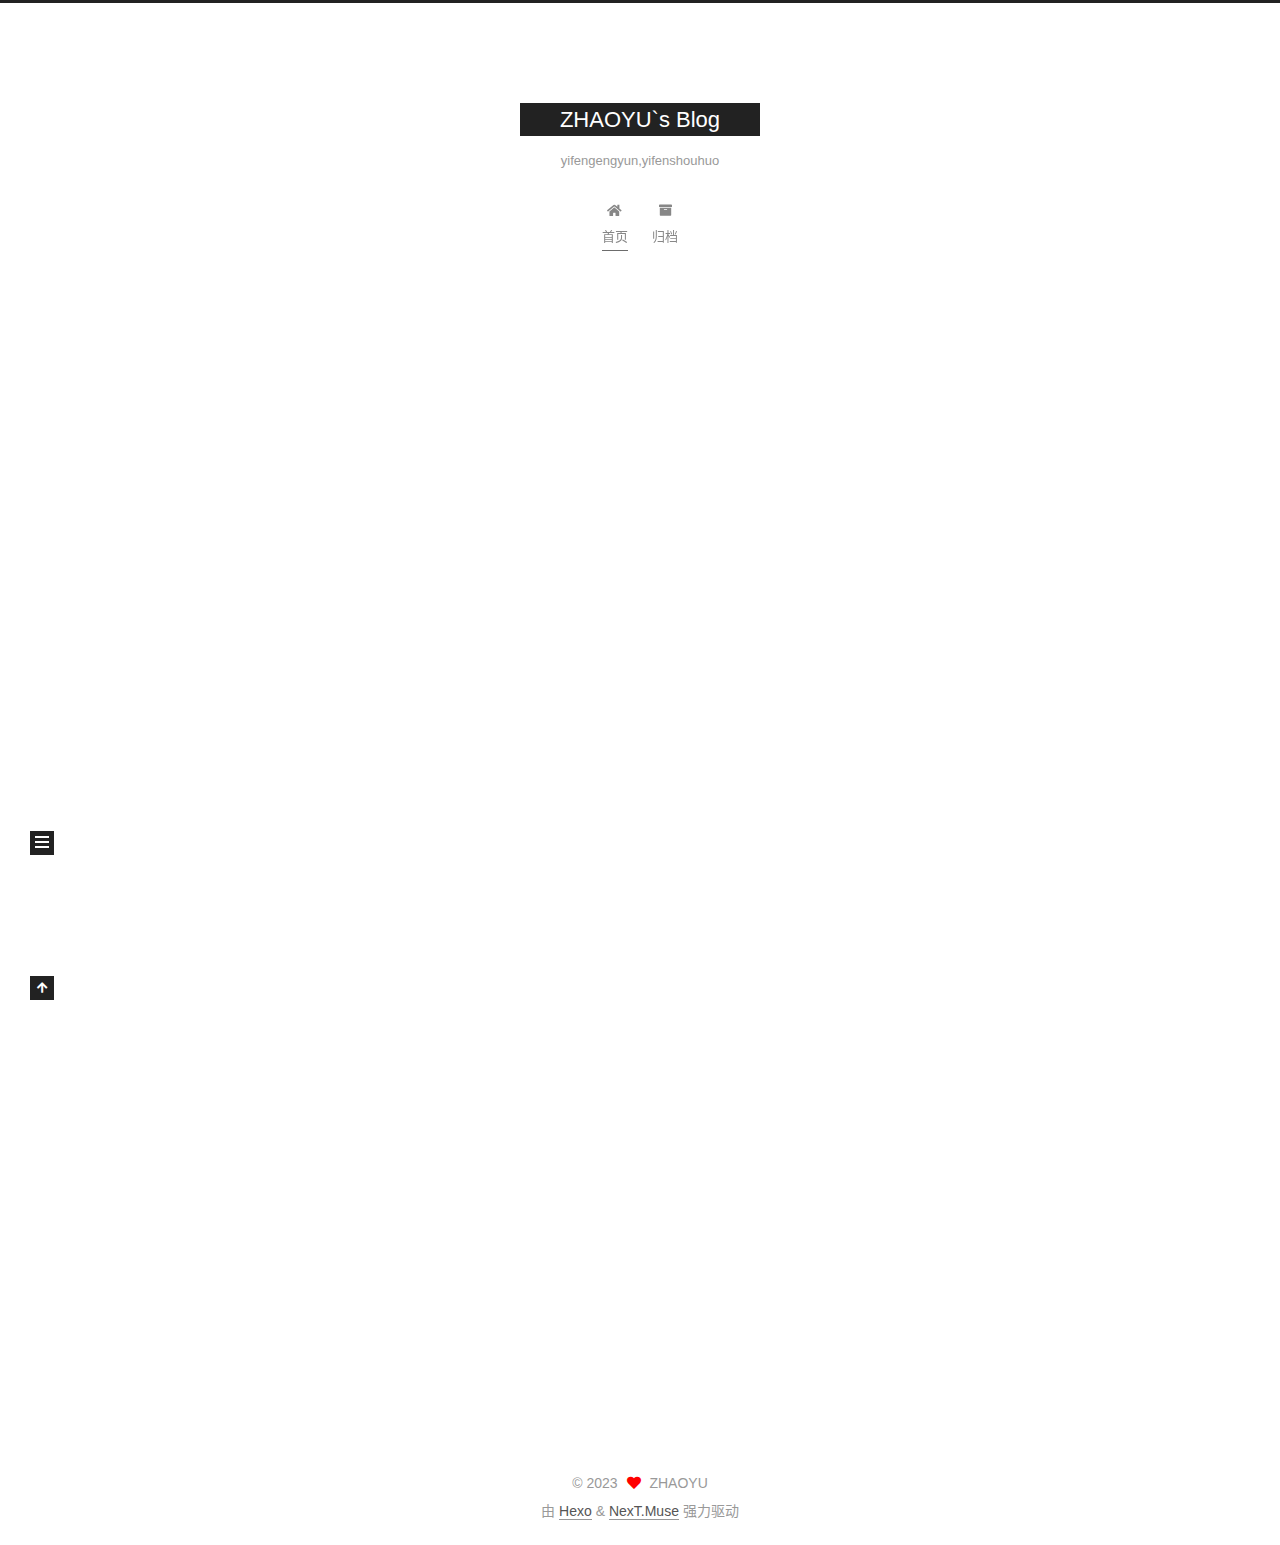
<file: index.html>
<!DOCTYPE html>
<html lang="zh-CN">
<head>
  <meta charset="UTF-8">
<meta name="viewport" content="width=device-width, initial-scale=1, maximum-scale=2">
<meta name="theme-color" content="#222">
<meta name="generator" content="Hexo 6.3.0">
  <link rel="apple-touch-icon" sizes="180x180" href="/images/apple-touch-icon-next.png">
  <link rel="icon" type="image/png" sizes="32x32" href="/images/favicon-32x32-next.png">
  <link rel="icon" type="image/png" sizes="16x16" href="/images/favicon-16x16-next.png">
  <link rel="mask-icon" href="/images/logo.svg" color="#222">

<link rel="stylesheet" href="/css/main.css">


<link rel="stylesheet" href="/lib/font-awesome/css/all.min.css">

<script id="hexo-configurations">
    var NexT = window.NexT || {};
    var CONFIG = {"hostname":"example.com","root":"/","scheme":"Muse","version":"7.8.0","exturl":false,"sidebar":{"position":"left","display":"post","padding":18,"offset":12,"onmobile":false},"copycode":{"enable":false,"show_result":false,"style":null},"back2top":{"enable":true,"sidebar":false,"scrollpercent":false},"bookmark":{"enable":false,"color":"#222","save":"auto"},"fancybox":false,"mediumzoom":false,"lazyload":false,"pangu":false,"comments":{"style":"tabs","active":null,"storage":true,"lazyload":false,"nav":null},"algolia":{"hits":{"per_page":10},"labels":{"input_placeholder":"Search for Posts","hits_empty":"We didn't find any results for the search: ${query}","hits_stats":"${hits} results found in ${time} ms"}},"localsearch":{"enable":false,"trigger":"auto","top_n_per_article":1,"unescape":false,"preload":false},"motion":{"enable":true,"async":false,"transition":{"post_block":"fadeIn","post_header":"slideDownIn","post_body":"slideDownIn","coll_header":"slideLeftIn","sidebar":"slideUpIn"}}};
  </script>

  <meta property="og:type" content="website">
<meta property="og:title" content="ZHAOYU&#96;s Blog">
<meta property="og:url" content="http://example.com/index.html">
<meta property="og:site_name" content="ZHAOYU&#96;s Blog">
<meta property="og:locale" content="zh_CN">
<meta property="article:author" content="ZHAOYU">
<meta name="twitter:card" content="summary">

<link rel="canonical" href="http://example.com/">


<script id="page-configurations">
  // https://hexo.io/docs/variables.html
  CONFIG.page = {
    sidebar: "",
    isHome : true,
    isPost : false,
    lang   : 'zh-CN'
  };
</script>

  <title>ZHAOYU`s Blog</title>
  






  <noscript>
  <style>
  .use-motion .brand,
  .use-motion .menu-item,
  .sidebar-inner,
  .use-motion .post-block,
  .use-motion .pagination,
  .use-motion .comments,
  .use-motion .post-header,
  .use-motion .post-body,
  .use-motion .collection-header { opacity: initial; }

  .use-motion .site-title,
  .use-motion .site-subtitle {
    opacity: initial;
    top: initial;
  }

  .use-motion .logo-line-before i { left: initial; }
  .use-motion .logo-line-after i { right: initial; }
  </style>
</noscript>

</head>

<body itemscope itemtype="http://schema.org/WebPage">
  <div class="container use-motion">
    <div class="headband"></div>

    <header class="header" itemscope itemtype="http://schema.org/WPHeader">
      <div class="header-inner"><div class="site-brand-container">
  <div class="site-nav-toggle">
    <div class="toggle" aria-label="切换导航栏">
      <span class="toggle-line toggle-line-first"></span>
      <span class="toggle-line toggle-line-middle"></span>
      <span class="toggle-line toggle-line-last"></span>
    </div>
  </div>

  <div class="site-meta">

    <a href="/" class="brand" rel="start">
      <span class="logo-line-before"><i></i></span>
      <h1 class="site-title">ZHAOYU`s Blog</h1>
      <span class="logo-line-after"><i></i></span>
    </a>
      <p class="site-subtitle" itemprop="description">yifengengyun,yifenshouhuo</p>
  </div>

  <div class="site-nav-right">
    <div class="toggle popup-trigger">
    </div>
  </div>
</div>




<nav class="site-nav">
  <ul id="menu" class="main-menu menu">
        <li class="menu-item menu-item-home">

    <a href="/" rel="section"><i class="fa fa-home fa-fw"></i>首页</a>

  </li>
        <li class="menu-item menu-item-archives">

    <a href="/archives/" rel="section"><i class="fa fa-archive fa-fw"></i>归档</a>

  </li>
  </ul>
</nav>




</div>
    </header>

    
  <div class="back-to-top">
    <i class="fa fa-arrow-up"></i>
    <span>0%</span>
  </div>


    <main class="main">
      <div class="main-inner">
        <div class="content-wrap">
          

          <div class="content index posts-expand">
            
      
  
  
  <article itemscope itemtype="http://schema.org/Article" class="post-block" lang="zh-CN">
    <link itemprop="mainEntityOfPage" href="http://example.com/2023/08/09/hello-world/">

    <span hidden itemprop="author" itemscope itemtype="http://schema.org/Person">
      <meta itemprop="image" content="/images/avatar.gif">
      <meta itemprop="name" content="ZHAOYU">
      <meta itemprop="description" content="">
    </span>

    <span hidden itemprop="publisher" itemscope itemtype="http://schema.org/Organization">
      <meta itemprop="name" content="ZHAOYU`s Blog">
    </span>
      <header class="post-header">
        <h2 class="post-title" itemprop="name headline">
          
            <a href="/2023/08/09/hello-world/" class="post-title-link" itemprop="url">Hello World</a>
        </h2>

        <div class="post-meta">
            <span class="post-meta-item">
              <span class="post-meta-item-icon">
                <i class="far fa-calendar"></i>
              </span>
              <span class="post-meta-item-text">发表于</span>

              <time title="创建时间：2023-08-09 09:52:54" itemprop="dateCreated datePublished" datetime="2023-08-09T09:52:54+08:00">2023-08-09</time>
            </span>

          

        </div>
      </header>

    
    
    
    <div class="post-body" itemprop="articleBody">

      
          <p>Welcome to <a target="_blank" rel="noopener" href="https://hexo.io/">Hexo</a>! This is your very first post. Check <a target="_blank" rel="noopener" href="https://hexo.io/docs/">documentation</a> for more info. If you get any problems when using Hexo, you can find the answer in <a target="_blank" rel="noopener" href="https://hexo.io/docs/troubleshooting.html">troubleshooting</a> or you can ask me on <a target="_blank" rel="noopener" href="https://github.com/hexojs/hexo/issues">GitHub</a>.</p>
<h2 id="Quick-Start"><a href="#Quick-Start" class="headerlink" title="Quick Start"></a>Quick Start</h2><h3 id="Create-a-new-post"><a href="#Create-a-new-post" class="headerlink" title="Create a new post"></a>Create a new post</h3><figure class="highlight bash"><table><tr><td class="gutter"><pre><span class="line">1</span><br></pre></td><td class="code"><pre><span class="line">$ hexo new <span class="string">&quot;My New Post&quot;</span></span><br></pre></td></tr></table></figure>

<p>More info: <a target="_blank" rel="noopener" href="https://hexo.io/docs/writing.html">Writing</a></p>
<h3 id="Run-server"><a href="#Run-server" class="headerlink" title="Run server"></a>Run server</h3><figure class="highlight bash"><table><tr><td class="gutter"><pre><span class="line">1</span><br></pre></td><td class="code"><pre><span class="line">$ hexo server</span><br></pre></td></tr></table></figure>

<p>More info: <a target="_blank" rel="noopener" href="https://hexo.io/docs/server.html">Server</a></p>
<h3 id="Generate-static-files"><a href="#Generate-static-files" class="headerlink" title="Generate static files"></a>Generate static files</h3><figure class="highlight bash"><table><tr><td class="gutter"><pre><span class="line">1</span><br></pre></td><td class="code"><pre><span class="line">$ hexo generate</span><br></pre></td></tr></table></figure>

<p>More info: <a target="_blank" rel="noopener" href="https://hexo.io/docs/generating.html">Generating</a></p>
<h3 id="Deploy-to-remote-sites"><a href="#Deploy-to-remote-sites" class="headerlink" title="Deploy to remote sites"></a>Deploy to remote sites</h3><figure class="highlight bash"><table><tr><td class="gutter"><pre><span class="line">1</span><br></pre></td><td class="code"><pre><span class="line">$ hexo deploy</span><br></pre></td></tr></table></figure>

<p>More info: <a target="_blank" rel="noopener" href="https://hexo.io/docs/one-command-deployment.html">Deployment</a></p>

      
    </div>

    
    
    
      <footer class="post-footer">
        <div class="post-eof"></div>
      </footer>
  </article>
  
  
  


  



          </div>
          

<script>
  window.addEventListener('tabs:register', () => {
    let { activeClass } = CONFIG.comments;
    if (CONFIG.comments.storage) {
      activeClass = localStorage.getItem('comments_active') || activeClass;
    }
    if (activeClass) {
      let activeTab = document.querySelector(`a[href="#comment-${activeClass}"]`);
      if (activeTab) {
        activeTab.click();
      }
    }
  });
  if (CONFIG.comments.storage) {
    window.addEventListener('tabs:click', event => {
      if (!event.target.matches('.tabs-comment .tab-content .tab-pane')) return;
      let commentClass = event.target.classList[1];
      localStorage.setItem('comments_active', commentClass);
    });
  }
</script>

        </div>
          
  
  <div class="toggle sidebar-toggle">
    <span class="toggle-line toggle-line-first"></span>
    <span class="toggle-line toggle-line-middle"></span>
    <span class="toggle-line toggle-line-last"></span>
  </div>

  <aside class="sidebar">
    <div class="sidebar-inner">

      <ul class="sidebar-nav motion-element">
        <li class="sidebar-nav-toc">
          文章目录
        </li>
        <li class="sidebar-nav-overview">
          站点概览
        </li>
      </ul>

      <!--noindex-->
      <div class="post-toc-wrap sidebar-panel">
      </div>
      <!--/noindex-->

      <div class="site-overview-wrap sidebar-panel">
        <div class="site-author motion-element" itemprop="author" itemscope itemtype="http://schema.org/Person">
  <p class="site-author-name" itemprop="name">ZHAOYU</p>
  <div class="site-description" itemprop="description"></div>
</div>
<div class="site-state-wrap motion-element">
  <nav class="site-state">
      <div class="site-state-item site-state-posts">
          <a href="/archives/">
        
          <span class="site-state-item-count">1</span>
          <span class="site-state-item-name">日志</span>
        </a>
      </div>
  </nav>
</div>



      </div>

    </div>
  </aside>
  <div id="sidebar-dimmer"></div>


      </div>
    </main>

    <footer class="footer">
      <div class="footer-inner">
        

        

<div class="copyright">
  
  &copy; 
  <span itemprop="copyrightYear">2023</span>
  <span class="with-love">
    <i class="fa fa-heart"></i>
  </span>
  <span class="author" itemprop="copyrightHolder">ZHAOYU</span>
</div>
  <div class="powered-by">由 <a href="https://hexo.io/" class="theme-link" rel="noopener" target="_blank">Hexo</a> & <a href="https://muse.theme-next.org/" class="theme-link" rel="noopener" target="_blank">NexT.Muse</a> 强力驱动
  </div>

        








      </div>
    </footer>
  </div>

  
  <script src="/lib/anime.min.js"></script>
  <script src="/lib/velocity/velocity.min.js"></script>
  <script src="/lib/velocity/velocity.ui.min.js"></script>

<script src="/js/utils.js"></script>

<script src="/js/motion.js"></script>


<script src="/js/schemes/muse.js"></script>


<script src="/js/next-boot.js"></script>




  















  

  

</body>
</html>
</file>
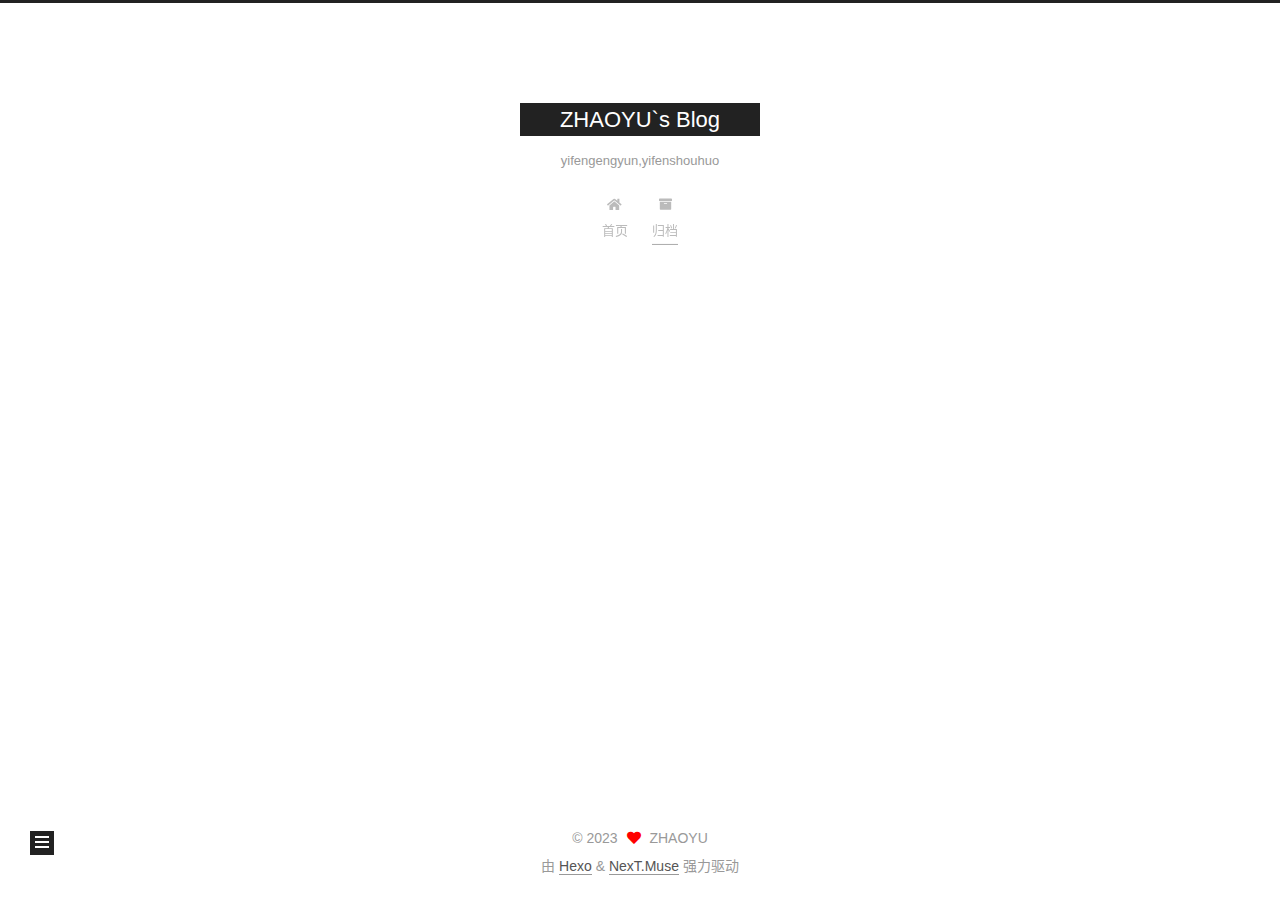
<file: archives/index.html>
<!DOCTYPE html>
<html lang="zh-CN">
<head>
  <meta charset="UTF-8">
<meta name="viewport" content="width=device-width, initial-scale=1, maximum-scale=2">
<meta name="theme-color" content="#222">
<meta name="generator" content="Hexo 6.3.0">
  <link rel="apple-touch-icon" sizes="180x180" href="/images/apple-touch-icon-next.png">
  <link rel="icon" type="image/png" sizes="32x32" href="/images/favicon-32x32-next.png">
  <link rel="icon" type="image/png" sizes="16x16" href="/images/favicon-16x16-next.png">
  <link rel="mask-icon" href="/images/logo.svg" color="#222">

<link rel="stylesheet" href="/css/main.css">


<link rel="stylesheet" href="/lib/font-awesome/css/all.min.css">

<script id="hexo-configurations">
    var NexT = window.NexT || {};
    var CONFIG = {"hostname":"example.com","root":"/","scheme":"Muse","version":"7.8.0","exturl":false,"sidebar":{"position":"left","display":"post","padding":18,"offset":12,"onmobile":false},"copycode":{"enable":false,"show_result":false,"style":null},"back2top":{"enable":true,"sidebar":false,"scrollpercent":false},"bookmark":{"enable":false,"color":"#222","save":"auto"},"fancybox":false,"mediumzoom":false,"lazyload":false,"pangu":false,"comments":{"style":"tabs","active":null,"storage":true,"lazyload":false,"nav":null},"algolia":{"hits":{"per_page":10},"labels":{"input_placeholder":"Search for Posts","hits_empty":"We didn't find any results for the search: ${query}","hits_stats":"${hits} results found in ${time} ms"}},"localsearch":{"enable":false,"trigger":"auto","top_n_per_article":1,"unescape":false,"preload":false},"motion":{"enable":true,"async":false,"transition":{"post_block":"fadeIn","post_header":"slideDownIn","post_body":"slideDownIn","coll_header":"slideLeftIn","sidebar":"slideUpIn"}}};
  </script>

  <meta property="og:type" content="website">
<meta property="og:title" content="ZHAOYU&#96;s Blog">
<meta property="og:url" content="http://example.com/archives/index.html">
<meta property="og:site_name" content="ZHAOYU&#96;s Blog">
<meta property="og:locale" content="zh_CN">
<meta property="article:author" content="ZHAOYU">
<meta name="twitter:card" content="summary">

<link rel="canonical" href="http://example.com/archives/">


<script id="page-configurations">
  // https://hexo.io/docs/variables.html
  CONFIG.page = {
    sidebar: "",
    isHome : false,
    isPost : false,
    lang   : 'zh-CN'
  };
</script>

  <title>归档 | ZHAOYU`s Blog</title>
  






  <noscript>
  <style>
  .use-motion .brand,
  .use-motion .menu-item,
  .sidebar-inner,
  .use-motion .post-block,
  .use-motion .pagination,
  .use-motion .comments,
  .use-motion .post-header,
  .use-motion .post-body,
  .use-motion .collection-header { opacity: initial; }

  .use-motion .site-title,
  .use-motion .site-subtitle {
    opacity: initial;
    top: initial;
  }

  .use-motion .logo-line-before i { left: initial; }
  .use-motion .logo-line-after i { right: initial; }
  </style>
</noscript>

</head>

<body itemscope itemtype="http://schema.org/WebPage">
  <div class="container use-motion">
    <div class="headband"></div>

    <header class="header" itemscope itemtype="http://schema.org/WPHeader">
      <div class="header-inner"><div class="site-brand-container">
  <div class="site-nav-toggle">
    <div class="toggle" aria-label="切换导航栏">
      <span class="toggle-line toggle-line-first"></span>
      <span class="toggle-line toggle-line-middle"></span>
      <span class="toggle-line toggle-line-last"></span>
    </div>
  </div>

  <div class="site-meta">

    <a href="/" class="brand" rel="start">
      <span class="logo-line-before"><i></i></span>
      <h1 class="site-title">ZHAOYU`s Blog</h1>
      <span class="logo-line-after"><i></i></span>
    </a>
      <p class="site-subtitle" itemprop="description">yifengengyun,yifenshouhuo</p>
  </div>

  <div class="site-nav-right">
    <div class="toggle popup-trigger">
    </div>
  </div>
</div>




<nav class="site-nav">
  <ul id="menu" class="main-menu menu">
        <li class="menu-item menu-item-home">

    <a href="/" rel="section"><i class="fa fa-home fa-fw"></i>首页</a>

  </li>
        <li class="menu-item menu-item-archives">

    <a href="/archives/" rel="section"><i class="fa fa-archive fa-fw"></i>归档</a>

  </li>
  </ul>
</nav>




</div>
    </header>

    
  <div class="back-to-top">
    <i class="fa fa-arrow-up"></i>
    <span>0%</span>
  </div>


    <main class="main">
      <div class="main-inner">
        <div class="content-wrap">
          

          <div class="content archive">
            

  
  
  
  <div class="post-block">
    <div class="posts-collapse">
      <div class="collection-title">
        <span class="collection-header">嗯..! 目前共计 1 篇日志。 继续努力。</span>
      </div>

      
    <div class="collection-year">
      <span class="collection-header">2023</span>
    </div>

  <article itemscope itemtype="http://schema.org/Article">
    <header class="post-header">

      <div class="post-meta">
        <time itemprop="dateCreated"
              datetime="2023-08-09T09:52:54+08:00"
              content="2023-08-09">
          08-09
        </time>
      </div>

      <div class="post-title">
          <a class="post-title-link" href="/2023/08/09/hello-world/" itemprop="url">
            <span itemprop="name">Hello World</span>
          </a>
      </div>

    </header>
  </article>


    </div>
  </div>
  
  
  

  



          </div>
          

<script>
  window.addEventListener('tabs:register', () => {
    let { activeClass } = CONFIG.comments;
    if (CONFIG.comments.storage) {
      activeClass = localStorage.getItem('comments_active') || activeClass;
    }
    if (activeClass) {
      let activeTab = document.querySelector(`a[href="#comment-${activeClass}"]`);
      if (activeTab) {
        activeTab.click();
      }
    }
  });
  if (CONFIG.comments.storage) {
    window.addEventListener('tabs:click', event => {
      if (!event.target.matches('.tabs-comment .tab-content .tab-pane')) return;
      let commentClass = event.target.classList[1];
      localStorage.setItem('comments_active', commentClass);
    });
  }
</script>

        </div>
          
  
  <div class="toggle sidebar-toggle">
    <span class="toggle-line toggle-line-first"></span>
    <span class="toggle-line toggle-line-middle"></span>
    <span class="toggle-line toggle-line-last"></span>
  </div>

  <aside class="sidebar">
    <div class="sidebar-inner">

      <ul class="sidebar-nav motion-element">
        <li class="sidebar-nav-toc">
          文章目录
        </li>
        <li class="sidebar-nav-overview">
          站点概览
        </li>
      </ul>

      <!--noindex-->
      <div class="post-toc-wrap sidebar-panel">
      </div>
      <!--/noindex-->

      <div class="site-overview-wrap sidebar-panel">
        <div class="site-author motion-element" itemprop="author" itemscope itemtype="http://schema.org/Person">
  <p class="site-author-name" itemprop="name">ZHAOYU</p>
  <div class="site-description" itemprop="description"></div>
</div>
<div class="site-state-wrap motion-element">
  <nav class="site-state">
      <div class="site-state-item site-state-posts">
          <a href="/archives/">
        
          <span class="site-state-item-count">1</span>
          <span class="site-state-item-name">日志</span>
        </a>
      </div>
  </nav>
</div>



      </div>

    </div>
  </aside>
  <div id="sidebar-dimmer"></div>


      </div>
    </main>

    <footer class="footer">
      <div class="footer-inner">
        

        

<div class="copyright">
  
  &copy; 
  <span itemprop="copyrightYear">2023</span>
  <span class="with-love">
    <i class="fa fa-heart"></i>
  </span>
  <span class="author" itemprop="copyrightHolder">ZHAOYU</span>
</div>
  <div class="powered-by">由 <a href="https://hexo.io/" class="theme-link" rel="noopener" target="_blank">Hexo</a> & <a href="https://muse.theme-next.org/" class="theme-link" rel="noopener" target="_blank">NexT.Muse</a> 强力驱动
  </div>

        








      </div>
    </footer>
  </div>

  
  <script src="/lib/anime.min.js"></script>
  <script src="/lib/velocity/velocity.min.js"></script>
  <script src="/lib/velocity/velocity.ui.min.js"></script>

<script src="/js/utils.js"></script>

<script src="/js/motion.js"></script>


<script src="/js/schemes/muse.js"></script>


<script src="/js/next-boot.js"></script>




  















  

  

</body>
</html>
</file>
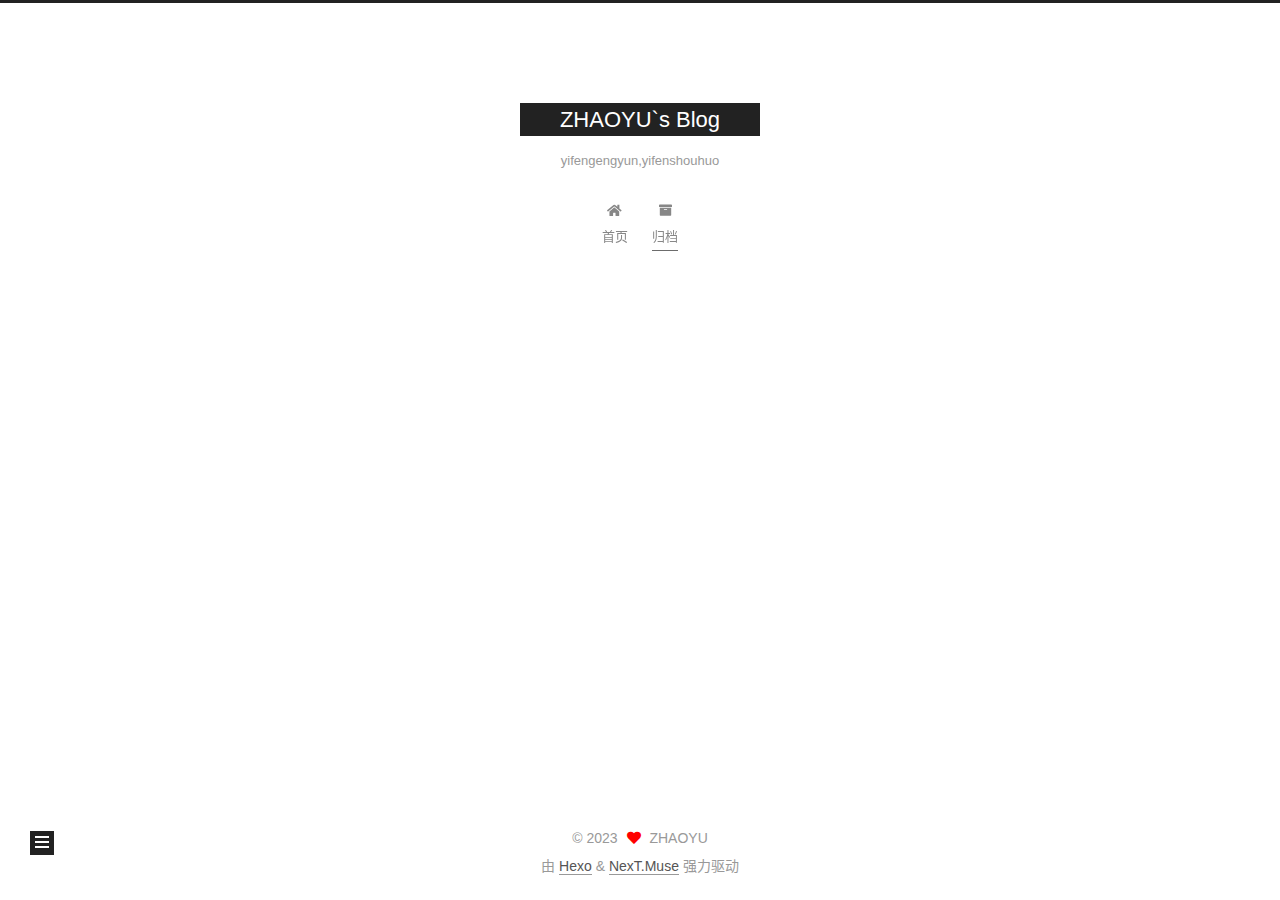
<file: archives/2023/index.html>
<!DOCTYPE html>
<html lang="zh-CN">
<head>
  <meta charset="UTF-8">
<meta name="viewport" content="width=device-width, initial-scale=1, maximum-scale=2">
<meta name="theme-color" content="#222">
<meta name="generator" content="Hexo 6.3.0">
  <link rel="apple-touch-icon" sizes="180x180" href="/images/apple-touch-icon-next.png">
  <link rel="icon" type="image/png" sizes="32x32" href="/images/favicon-32x32-next.png">
  <link rel="icon" type="image/png" sizes="16x16" href="/images/favicon-16x16-next.png">
  <link rel="mask-icon" href="/images/logo.svg" color="#222">

<link rel="stylesheet" href="/css/main.css">


<link rel="stylesheet" href="/lib/font-awesome/css/all.min.css">

<script id="hexo-configurations">
    var NexT = window.NexT || {};
    var CONFIG = {"hostname":"example.com","root":"/","scheme":"Muse","version":"7.8.0","exturl":false,"sidebar":{"position":"left","display":"post","padding":18,"offset":12,"onmobile":false},"copycode":{"enable":false,"show_result":false,"style":null},"back2top":{"enable":true,"sidebar":false,"scrollpercent":false},"bookmark":{"enable":false,"color":"#222","save":"auto"},"fancybox":false,"mediumzoom":false,"lazyload":false,"pangu":false,"comments":{"style":"tabs","active":null,"storage":true,"lazyload":false,"nav":null},"algolia":{"hits":{"per_page":10},"labels":{"input_placeholder":"Search for Posts","hits_empty":"We didn't find any results for the search: ${query}","hits_stats":"${hits} results found in ${time} ms"}},"localsearch":{"enable":false,"trigger":"auto","top_n_per_article":1,"unescape":false,"preload":false},"motion":{"enable":true,"async":false,"transition":{"post_block":"fadeIn","post_header":"slideDownIn","post_body":"slideDownIn","coll_header":"slideLeftIn","sidebar":"slideUpIn"}}};
  </script>

  <meta property="og:type" content="website">
<meta property="og:title" content="ZHAOYU&#96;s Blog">
<meta property="og:url" content="http://example.com/archives/2023/index.html">
<meta property="og:site_name" content="ZHAOYU&#96;s Blog">
<meta property="og:locale" content="zh_CN">
<meta property="article:author" content="ZHAOYU">
<meta name="twitter:card" content="summary">

<link rel="canonical" href="http://example.com/archives/2023/">


<script id="page-configurations">
  // https://hexo.io/docs/variables.html
  CONFIG.page = {
    sidebar: "",
    isHome : false,
    isPost : false,
    lang   : 'zh-CN'
  };
</script>

  <title>归档 | ZHAOYU`s Blog</title>
  






  <noscript>
  <style>
  .use-motion .brand,
  .use-motion .menu-item,
  .sidebar-inner,
  .use-motion .post-block,
  .use-motion .pagination,
  .use-motion .comments,
  .use-motion .post-header,
  .use-motion .post-body,
  .use-motion .collection-header { opacity: initial; }

  .use-motion .site-title,
  .use-motion .site-subtitle {
    opacity: initial;
    top: initial;
  }

  .use-motion .logo-line-before i { left: initial; }
  .use-motion .logo-line-after i { right: initial; }
  </style>
</noscript>

</head>

<body itemscope itemtype="http://schema.org/WebPage">
  <div class="container use-motion">
    <div class="headband"></div>

    <header class="header" itemscope itemtype="http://schema.org/WPHeader">
      <div class="header-inner"><div class="site-brand-container">
  <div class="site-nav-toggle">
    <div class="toggle" aria-label="切换导航栏">
      <span class="toggle-line toggle-line-first"></span>
      <span class="toggle-line toggle-line-middle"></span>
      <span class="toggle-line toggle-line-last"></span>
    </div>
  </div>

  <div class="site-meta">

    <a href="/" class="brand" rel="start">
      <span class="logo-line-before"><i></i></span>
      <h1 class="site-title">ZHAOYU`s Blog</h1>
      <span class="logo-line-after"><i></i></span>
    </a>
      <p class="site-subtitle" itemprop="description">yifengengyun,yifenshouhuo</p>
  </div>

  <div class="site-nav-right">
    <div class="toggle popup-trigger">
    </div>
  </div>
</div>




<nav class="site-nav">
  <ul id="menu" class="main-menu menu">
        <li class="menu-item menu-item-home">

    <a href="/" rel="section"><i class="fa fa-home fa-fw"></i>首页</a>

  </li>
        <li class="menu-item menu-item-archives">

    <a href="/archives/" rel="section"><i class="fa fa-archive fa-fw"></i>归档</a>

  </li>
  </ul>
</nav>




</div>
    </header>

    
  <div class="back-to-top">
    <i class="fa fa-arrow-up"></i>
    <span>0%</span>
  </div>


    <main class="main">
      <div class="main-inner">
        <div class="content-wrap">
          

          <div class="content archive">
            

  
  
  
  <div class="post-block">
    <div class="posts-collapse">
      <div class="collection-title">
        <span class="collection-header">嗯..! 目前共计 1 篇日志。 继续努力。</span>
      </div>

      
    <div class="collection-year">
      <span class="collection-header">2023</span>
    </div>

  <article itemscope itemtype="http://schema.org/Article">
    <header class="post-header">

      <div class="post-meta">
        <time itemprop="dateCreated"
              datetime="2023-08-09T09:52:54+08:00"
              content="2023-08-09">
          08-09
        </time>
      </div>

      <div class="post-title">
          <a class="post-title-link" href="/2023/08/09/hello-world/" itemprop="url">
            <span itemprop="name">Hello World</span>
          </a>
      </div>

    </header>
  </article>


    </div>
  </div>
  
  
  

  



          </div>
          

<script>
  window.addEventListener('tabs:register', () => {
    let { activeClass } = CONFIG.comments;
    if (CONFIG.comments.storage) {
      activeClass = localStorage.getItem('comments_active') || activeClass;
    }
    if (activeClass) {
      let activeTab = document.querySelector(`a[href="#comment-${activeClass}"]`);
      if (activeTab) {
        activeTab.click();
      }
    }
  });
  if (CONFIG.comments.storage) {
    window.addEventListener('tabs:click', event => {
      if (!event.target.matches('.tabs-comment .tab-content .tab-pane')) return;
      let commentClass = event.target.classList[1];
      localStorage.setItem('comments_active', commentClass);
    });
  }
</script>

        </div>
          
  
  <div class="toggle sidebar-toggle">
    <span class="toggle-line toggle-line-first"></span>
    <span class="toggle-line toggle-line-middle"></span>
    <span class="toggle-line toggle-line-last"></span>
  </div>

  <aside class="sidebar">
    <div class="sidebar-inner">

      <ul class="sidebar-nav motion-element">
        <li class="sidebar-nav-toc">
          文章目录
        </li>
        <li class="sidebar-nav-overview">
          站点概览
        </li>
      </ul>

      <!--noindex-->
      <div class="post-toc-wrap sidebar-panel">
      </div>
      <!--/noindex-->

      <div class="site-overview-wrap sidebar-panel">
        <div class="site-author motion-element" itemprop="author" itemscope itemtype="http://schema.org/Person">
  <p class="site-author-name" itemprop="name">ZHAOYU</p>
  <div class="site-description" itemprop="description"></div>
</div>
<div class="site-state-wrap motion-element">
  <nav class="site-state">
      <div class="site-state-item site-state-posts">
          <a href="/archives/">
        
          <span class="site-state-item-count">1</span>
          <span class="site-state-item-name">日志</span>
        </a>
      </div>
  </nav>
</div>



      </div>

    </div>
  </aside>
  <div id="sidebar-dimmer"></div>


      </div>
    </main>

    <footer class="footer">
      <div class="footer-inner">
        

        

<div class="copyright">
  
  &copy; 
  <span itemprop="copyrightYear">2023</span>
  <span class="with-love">
    <i class="fa fa-heart"></i>
  </span>
  <span class="author" itemprop="copyrightHolder">ZHAOYU</span>
</div>
  <div class="powered-by">由 <a href="https://hexo.io/" class="theme-link" rel="noopener" target="_blank">Hexo</a> & <a href="https://muse.theme-next.org/" class="theme-link" rel="noopener" target="_blank">NexT.Muse</a> 强力驱动
  </div>

        








      </div>
    </footer>
  </div>

  
  <script src="/lib/anime.min.js"></script>
  <script src="/lib/velocity/velocity.min.js"></script>
  <script src="/lib/velocity/velocity.ui.min.js"></script>

<script src="/js/utils.js"></script>

<script src="/js/motion.js"></script>


<script src="/js/schemes/muse.js"></script>


<script src="/js/next-boot.js"></script>




  















  

  

</body>
</html>
</file>
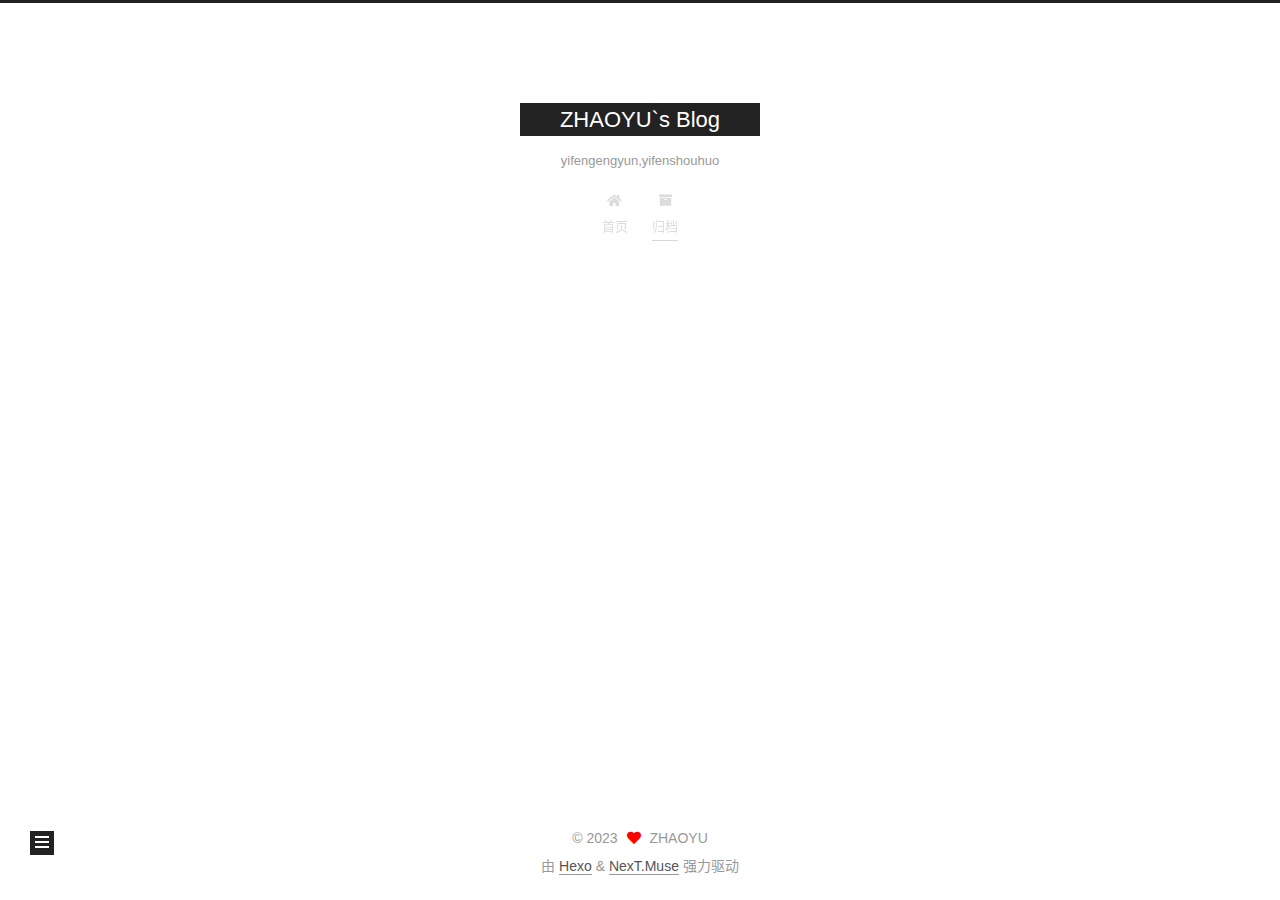
<file: archives/2023/08/index.html>
<!DOCTYPE html>
<html lang="zh-CN">
<head>
  <meta charset="UTF-8">
<meta name="viewport" content="width=device-width, initial-scale=1, maximum-scale=2">
<meta name="theme-color" content="#222">
<meta name="generator" content="Hexo 6.3.0">
  <link rel="apple-touch-icon" sizes="180x180" href="/images/apple-touch-icon-next.png">
  <link rel="icon" type="image/png" sizes="32x32" href="/images/favicon-32x32-next.png">
  <link rel="icon" type="image/png" sizes="16x16" href="/images/favicon-16x16-next.png">
  <link rel="mask-icon" href="/images/logo.svg" color="#222">

<link rel="stylesheet" href="/css/main.css">


<link rel="stylesheet" href="/lib/font-awesome/css/all.min.css">

<script id="hexo-configurations">
    var NexT = window.NexT || {};
    var CONFIG = {"hostname":"example.com","root":"/","scheme":"Muse","version":"7.8.0","exturl":false,"sidebar":{"position":"left","display":"post","padding":18,"offset":12,"onmobile":false},"copycode":{"enable":false,"show_result":false,"style":null},"back2top":{"enable":true,"sidebar":false,"scrollpercent":false},"bookmark":{"enable":false,"color":"#222","save":"auto"},"fancybox":false,"mediumzoom":false,"lazyload":false,"pangu":false,"comments":{"style":"tabs","active":null,"storage":true,"lazyload":false,"nav":null},"algolia":{"hits":{"per_page":10},"labels":{"input_placeholder":"Search for Posts","hits_empty":"We didn't find any results for the search: ${query}","hits_stats":"${hits} results found in ${time} ms"}},"localsearch":{"enable":false,"trigger":"auto","top_n_per_article":1,"unescape":false,"preload":false},"motion":{"enable":true,"async":false,"transition":{"post_block":"fadeIn","post_header":"slideDownIn","post_body":"slideDownIn","coll_header":"slideLeftIn","sidebar":"slideUpIn"}}};
  </script>

  <meta property="og:type" content="website">
<meta property="og:title" content="ZHAOYU&#96;s Blog">
<meta property="og:url" content="http://example.com/archives/2023/08/index.html">
<meta property="og:site_name" content="ZHAOYU&#96;s Blog">
<meta property="og:locale" content="zh_CN">
<meta property="article:author" content="ZHAOYU">
<meta name="twitter:card" content="summary">

<link rel="canonical" href="http://example.com/archives/2023/08/">


<script id="page-configurations">
  // https://hexo.io/docs/variables.html
  CONFIG.page = {
    sidebar: "",
    isHome : false,
    isPost : false,
    lang   : 'zh-CN'
  };
</script>

  <title>归档 | ZHAOYU`s Blog</title>
  






  <noscript>
  <style>
  .use-motion .brand,
  .use-motion .menu-item,
  .sidebar-inner,
  .use-motion .post-block,
  .use-motion .pagination,
  .use-motion .comments,
  .use-motion .post-header,
  .use-motion .post-body,
  .use-motion .collection-header { opacity: initial; }

  .use-motion .site-title,
  .use-motion .site-subtitle {
    opacity: initial;
    top: initial;
  }

  .use-motion .logo-line-before i { left: initial; }
  .use-motion .logo-line-after i { right: initial; }
  </style>
</noscript>

</head>

<body itemscope itemtype="http://schema.org/WebPage">
  <div class="container use-motion">
    <div class="headband"></div>

    <header class="header" itemscope itemtype="http://schema.org/WPHeader">
      <div class="header-inner"><div class="site-brand-container">
  <div class="site-nav-toggle">
    <div class="toggle" aria-label="切换导航栏">
      <span class="toggle-line toggle-line-first"></span>
      <span class="toggle-line toggle-line-middle"></span>
      <span class="toggle-line toggle-line-last"></span>
    </div>
  </div>

  <div class="site-meta">

    <a href="/" class="brand" rel="start">
      <span class="logo-line-before"><i></i></span>
      <h1 class="site-title">ZHAOYU`s Blog</h1>
      <span class="logo-line-after"><i></i></span>
    </a>
      <p class="site-subtitle" itemprop="description">yifengengyun,yifenshouhuo</p>
  </div>

  <div class="site-nav-right">
    <div class="toggle popup-trigger">
    </div>
  </div>
</div>




<nav class="site-nav">
  <ul id="menu" class="main-menu menu">
        <li class="menu-item menu-item-home">

    <a href="/" rel="section"><i class="fa fa-home fa-fw"></i>首页</a>

  </li>
        <li class="menu-item menu-item-archives">

    <a href="/archives/" rel="section"><i class="fa fa-archive fa-fw"></i>归档</a>

  </li>
  </ul>
</nav>




</div>
    </header>

    
  <div class="back-to-top">
    <i class="fa fa-arrow-up"></i>
    <span>0%</span>
  </div>


    <main class="main">
      <div class="main-inner">
        <div class="content-wrap">
          

          <div class="content archive">
            

  
  
  
  <div class="post-block">
    <div class="posts-collapse">
      <div class="collection-title">
        <span class="collection-header">嗯..! 目前共计 1 篇日志。 继续努力。</span>
      </div>

      
    <div class="collection-year">
      <span class="collection-header">2023</span>
    </div>

  <article itemscope itemtype="http://schema.org/Article">
    <header class="post-header">

      <div class="post-meta">
        <time itemprop="dateCreated"
              datetime="2023-08-09T09:52:54+08:00"
              content="2023-08-09">
          08-09
        </time>
      </div>

      <div class="post-title">
          <a class="post-title-link" href="/2023/08/09/hello-world/" itemprop="url">
            <span itemprop="name">Hello World</span>
          </a>
      </div>

    </header>
  </article>


    </div>
  </div>
  
  
  

  



          </div>
          

<script>
  window.addEventListener('tabs:register', () => {
    let { activeClass } = CONFIG.comments;
    if (CONFIG.comments.storage) {
      activeClass = localStorage.getItem('comments_active') || activeClass;
    }
    if (activeClass) {
      let activeTab = document.querySelector(`a[href="#comment-${activeClass}"]`);
      if (activeTab) {
        activeTab.click();
      }
    }
  });
  if (CONFIG.comments.storage) {
    window.addEventListener('tabs:click', event => {
      if (!event.target.matches('.tabs-comment .tab-content .tab-pane')) return;
      let commentClass = event.target.classList[1];
      localStorage.setItem('comments_active', commentClass);
    });
  }
</script>

        </div>
          
  
  <div class="toggle sidebar-toggle">
    <span class="toggle-line toggle-line-first"></span>
    <span class="toggle-line toggle-line-middle"></span>
    <span class="toggle-line toggle-line-last"></span>
  </div>

  <aside class="sidebar">
    <div class="sidebar-inner">

      <ul class="sidebar-nav motion-element">
        <li class="sidebar-nav-toc">
          文章目录
        </li>
        <li class="sidebar-nav-overview">
          站点概览
        </li>
      </ul>

      <!--noindex-->
      <div class="post-toc-wrap sidebar-panel">
      </div>
      <!--/noindex-->

      <div class="site-overview-wrap sidebar-panel">
        <div class="site-author motion-element" itemprop="author" itemscope itemtype="http://schema.org/Person">
  <p class="site-author-name" itemprop="name">ZHAOYU</p>
  <div class="site-description" itemprop="description"></div>
</div>
<div class="site-state-wrap motion-element">
  <nav class="site-state">
      <div class="site-state-item site-state-posts">
          <a href="/archives/">
        
          <span class="site-state-item-count">1</span>
          <span class="site-state-item-name">日志</span>
        </a>
      </div>
  </nav>
</div>



      </div>

    </div>
  </aside>
  <div id="sidebar-dimmer"></div>


      </div>
    </main>

    <footer class="footer">
      <div class="footer-inner">
        

        

<div class="copyright">
  
  &copy; 
  <span itemprop="copyrightYear">2023</span>
  <span class="with-love">
    <i class="fa fa-heart"></i>
  </span>
  <span class="author" itemprop="copyrightHolder">ZHAOYU</span>
</div>
  <div class="powered-by">由 <a href="https://hexo.io/" class="theme-link" rel="noopener" target="_blank">Hexo</a> & <a href="https://muse.theme-next.org/" class="theme-link" rel="noopener" target="_blank">NexT.Muse</a> 强力驱动
  </div>

        








      </div>
    </footer>
  </div>

  
  <script src="/lib/anime.min.js"></script>
  <script src="/lib/velocity/velocity.min.js"></script>
  <script src="/lib/velocity/velocity.ui.min.js"></script>

<script src="/js/utils.js"></script>

<script src="/js/motion.js"></script>


<script src="/js/schemes/muse.js"></script>


<script src="/js/next-boot.js"></script>




  















  

  

</body>
</html>
</file>
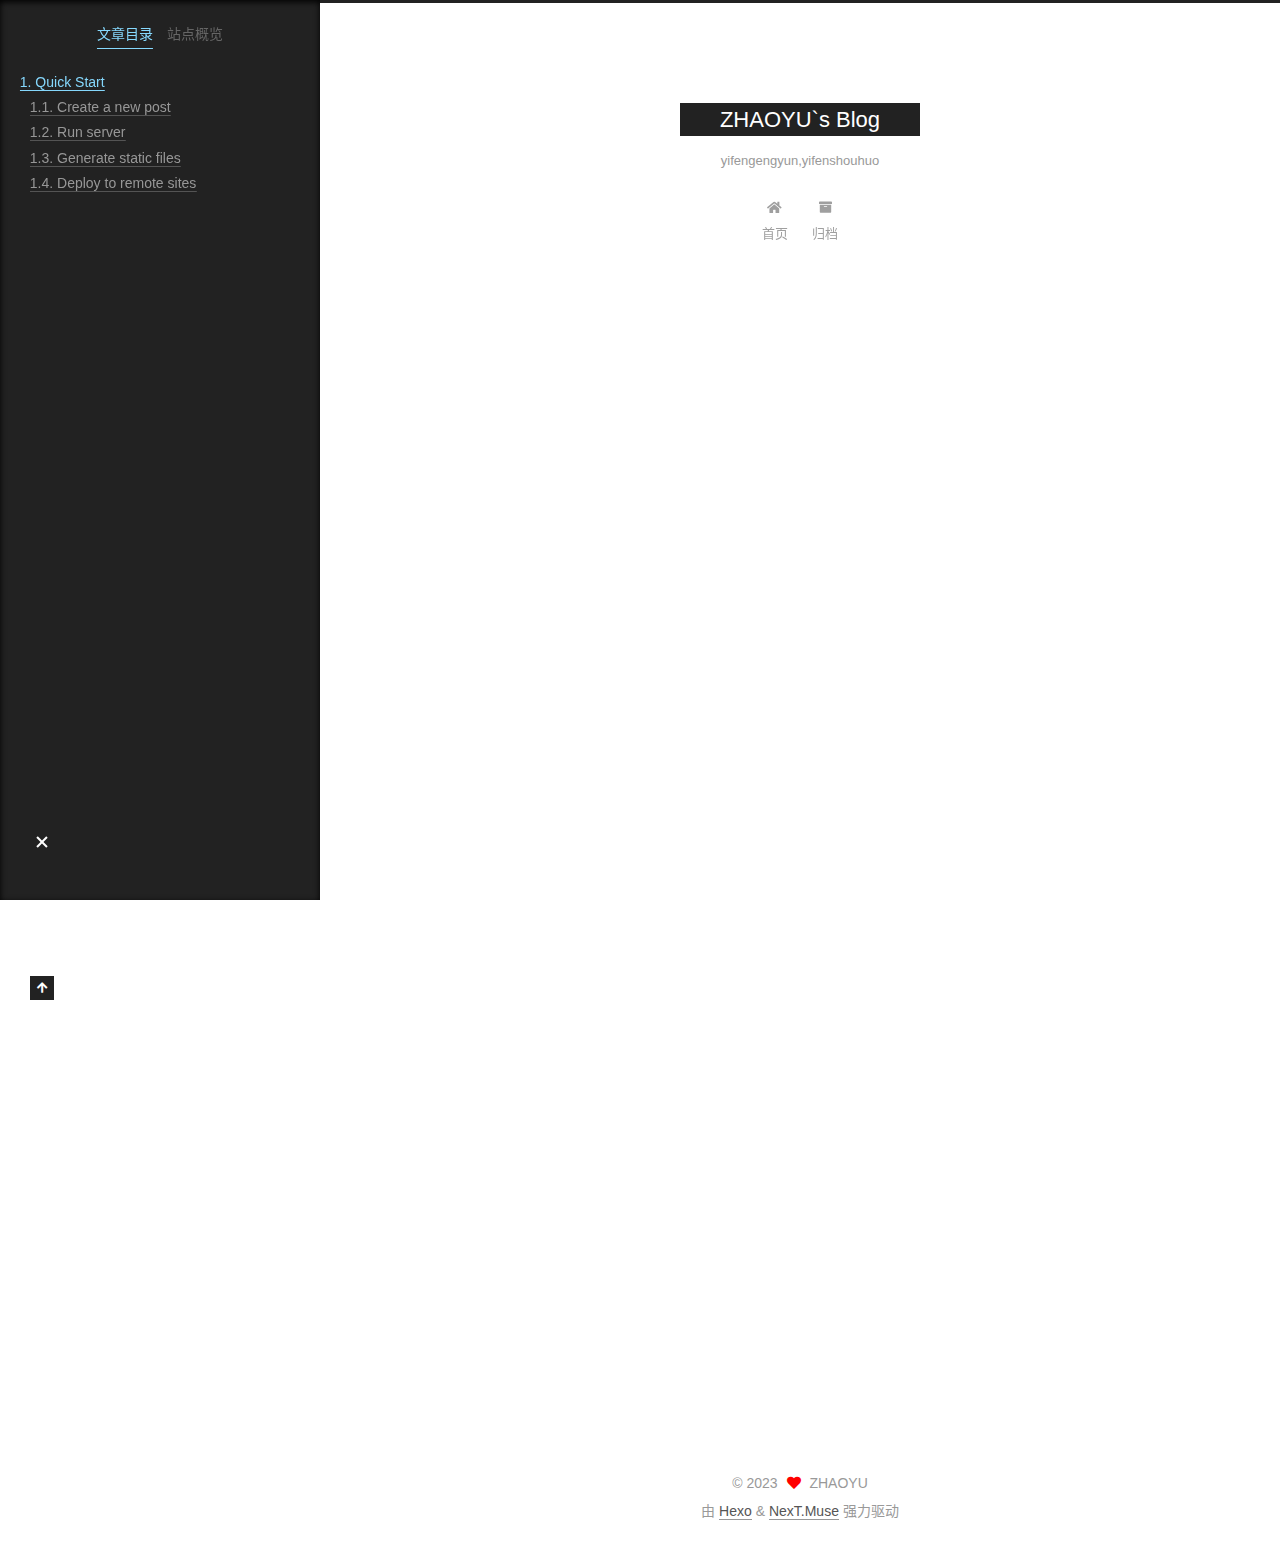
<file: 2023/08/09/hello-world/index.html>
<!DOCTYPE html>
<html lang="zh-CN">
<head>
  <meta charset="UTF-8">
<meta name="viewport" content="width=device-width, initial-scale=1, maximum-scale=2">
<meta name="theme-color" content="#222">
<meta name="generator" content="Hexo 6.3.0">
  <link rel="apple-touch-icon" sizes="180x180" href="/images/apple-touch-icon-next.png">
  <link rel="icon" type="image/png" sizes="32x32" href="/images/favicon-32x32-next.png">
  <link rel="icon" type="image/png" sizes="16x16" href="/images/favicon-16x16-next.png">
  <link rel="mask-icon" href="/images/logo.svg" color="#222">

<link rel="stylesheet" href="/css/main.css">


<link rel="stylesheet" href="/lib/font-awesome/css/all.min.css">

<script id="hexo-configurations">
    var NexT = window.NexT || {};
    var CONFIG = {"hostname":"example.com","root":"/","scheme":"Muse","version":"7.8.0","exturl":false,"sidebar":{"position":"left","display":"post","padding":18,"offset":12,"onmobile":false},"copycode":{"enable":false,"show_result":false,"style":null},"back2top":{"enable":true,"sidebar":false,"scrollpercent":false},"bookmark":{"enable":false,"color":"#222","save":"auto"},"fancybox":false,"mediumzoom":false,"lazyload":false,"pangu":false,"comments":{"style":"tabs","active":null,"storage":true,"lazyload":false,"nav":null},"algolia":{"hits":{"per_page":10},"labels":{"input_placeholder":"Search for Posts","hits_empty":"We didn't find any results for the search: ${query}","hits_stats":"${hits} results found in ${time} ms"}},"localsearch":{"enable":false,"trigger":"auto","top_n_per_article":1,"unescape":false,"preload":false},"motion":{"enable":true,"async":false,"transition":{"post_block":"fadeIn","post_header":"slideDownIn","post_body":"slideDownIn","coll_header":"slideLeftIn","sidebar":"slideUpIn"}}};
  </script>

  <meta name="description" content="Welcome to Hexo! This is your very first post. Check documentation for more info. If you get any problems when using Hexo, you can find the answer in troubleshooting or you can ask me on GitHub. Quick">
<meta property="og:type" content="article">
<meta property="og:title" content="Hello World">
<meta property="og:url" content="http://example.com/2023/08/09/hello-world/index.html">
<meta property="og:site_name" content="ZHAOYU&#96;s Blog">
<meta property="og:description" content="Welcome to Hexo! This is your very first post. Check documentation for more info. If you get any problems when using Hexo, you can find the answer in troubleshooting or you can ask me on GitHub. Quick">
<meta property="og:locale" content="zh_CN">
<meta property="article:published_time" content="2023-08-09T01:52:54.767Z">
<meta property="article:modified_time" content="2023-08-09T01:52:54.767Z">
<meta property="article:author" content="ZHAOYU">
<meta name="twitter:card" content="summary">

<link rel="canonical" href="http://example.com/2023/08/09/hello-world/">


<script id="page-configurations">
  // https://hexo.io/docs/variables.html
  CONFIG.page = {
    sidebar: "",
    isHome : false,
    isPost : true,
    lang   : 'zh-CN'
  };
</script>

  <title>Hello World | ZHAOYU`s Blog</title>
  






  <noscript>
  <style>
  .use-motion .brand,
  .use-motion .menu-item,
  .sidebar-inner,
  .use-motion .post-block,
  .use-motion .pagination,
  .use-motion .comments,
  .use-motion .post-header,
  .use-motion .post-body,
  .use-motion .collection-header { opacity: initial; }

  .use-motion .site-title,
  .use-motion .site-subtitle {
    opacity: initial;
    top: initial;
  }

  .use-motion .logo-line-before i { left: initial; }
  .use-motion .logo-line-after i { right: initial; }
  </style>
</noscript>

</head>

<body itemscope itemtype="http://schema.org/WebPage">
  <div class="container use-motion">
    <div class="headband"></div>

    <header class="header" itemscope itemtype="http://schema.org/WPHeader">
      <div class="header-inner"><div class="site-brand-container">
  <div class="site-nav-toggle">
    <div class="toggle" aria-label="切换导航栏">
      <span class="toggle-line toggle-line-first"></span>
      <span class="toggle-line toggle-line-middle"></span>
      <span class="toggle-line toggle-line-last"></span>
    </div>
  </div>

  <div class="site-meta">

    <a href="/" class="brand" rel="start">
      <span class="logo-line-before"><i></i></span>
      <h1 class="site-title">ZHAOYU`s Blog</h1>
      <span class="logo-line-after"><i></i></span>
    </a>
      <p class="site-subtitle" itemprop="description">yifengengyun,yifenshouhuo</p>
  </div>

  <div class="site-nav-right">
    <div class="toggle popup-trigger">
    </div>
  </div>
</div>




<nav class="site-nav">
  <ul id="menu" class="main-menu menu">
        <li class="menu-item menu-item-home">

    <a href="/" rel="section"><i class="fa fa-home fa-fw"></i>首页</a>

  </li>
        <li class="menu-item menu-item-archives">

    <a href="/archives/" rel="section"><i class="fa fa-archive fa-fw"></i>归档</a>

  </li>
  </ul>
</nav>




</div>
    </header>

    
  <div class="back-to-top">
    <i class="fa fa-arrow-up"></i>
    <span>0%</span>
  </div>


    <main class="main">
      <div class="main-inner">
        <div class="content-wrap">
          

          <div class="content post posts-expand">
            

    
  
  
  <article itemscope itemtype="http://schema.org/Article" class="post-block" lang="zh-CN">
    <link itemprop="mainEntityOfPage" href="http://example.com/2023/08/09/hello-world/">

    <span hidden itemprop="author" itemscope itemtype="http://schema.org/Person">
      <meta itemprop="image" content="/images/avatar.gif">
      <meta itemprop="name" content="ZHAOYU">
      <meta itemprop="description" content="">
    </span>

    <span hidden itemprop="publisher" itemscope itemtype="http://schema.org/Organization">
      <meta itemprop="name" content="ZHAOYU`s Blog">
    </span>
      <header class="post-header">
        <h1 class="post-title" itemprop="name headline">
          Hello World
        </h1>

        <div class="post-meta">
            <span class="post-meta-item">
              <span class="post-meta-item-icon">
                <i class="far fa-calendar"></i>
              </span>
              <span class="post-meta-item-text">发表于</span>

              <time title="创建时间：2023-08-09 09:52:54" itemprop="dateCreated datePublished" datetime="2023-08-09T09:52:54+08:00">2023-08-09</time>
            </span>

          

        </div>
      </header>

    
    
    
    <div class="post-body" itemprop="articleBody">

      
        <p>Welcome to <a target="_blank" rel="noopener" href="https://hexo.io/">Hexo</a>! This is your very first post. Check <a target="_blank" rel="noopener" href="https://hexo.io/docs/">documentation</a> for more info. If you get any problems when using Hexo, you can find the answer in <a target="_blank" rel="noopener" href="https://hexo.io/docs/troubleshooting.html">troubleshooting</a> or you can ask me on <a target="_blank" rel="noopener" href="https://github.com/hexojs/hexo/issues">GitHub</a>.</p>
<h2 id="Quick-Start"><a href="#Quick-Start" class="headerlink" title="Quick Start"></a>Quick Start</h2><h3 id="Create-a-new-post"><a href="#Create-a-new-post" class="headerlink" title="Create a new post"></a>Create a new post</h3><figure class="highlight bash"><table><tr><td class="gutter"><pre><span class="line">1</span><br></pre></td><td class="code"><pre><span class="line">$ hexo new <span class="string">&quot;My New Post&quot;</span></span><br></pre></td></tr></table></figure>

<p>More info: <a target="_blank" rel="noopener" href="https://hexo.io/docs/writing.html">Writing</a></p>
<h3 id="Run-server"><a href="#Run-server" class="headerlink" title="Run server"></a>Run server</h3><figure class="highlight bash"><table><tr><td class="gutter"><pre><span class="line">1</span><br></pre></td><td class="code"><pre><span class="line">$ hexo server</span><br></pre></td></tr></table></figure>

<p>More info: <a target="_blank" rel="noopener" href="https://hexo.io/docs/server.html">Server</a></p>
<h3 id="Generate-static-files"><a href="#Generate-static-files" class="headerlink" title="Generate static files"></a>Generate static files</h3><figure class="highlight bash"><table><tr><td class="gutter"><pre><span class="line">1</span><br></pre></td><td class="code"><pre><span class="line">$ hexo generate</span><br></pre></td></tr></table></figure>

<p>More info: <a target="_blank" rel="noopener" href="https://hexo.io/docs/generating.html">Generating</a></p>
<h3 id="Deploy-to-remote-sites"><a href="#Deploy-to-remote-sites" class="headerlink" title="Deploy to remote sites"></a>Deploy to remote sites</h3><figure class="highlight bash"><table><tr><td class="gutter"><pre><span class="line">1</span><br></pre></td><td class="code"><pre><span class="line">$ hexo deploy</span><br></pre></td></tr></table></figure>

<p>More info: <a target="_blank" rel="noopener" href="https://hexo.io/docs/one-command-deployment.html">Deployment</a></p>

    </div>

    
    
    

      <footer class="post-footer">

        


        
      </footer>
    
  </article>
  
  
  



          </div>
          

<script>
  window.addEventListener('tabs:register', () => {
    let { activeClass } = CONFIG.comments;
    if (CONFIG.comments.storage) {
      activeClass = localStorage.getItem('comments_active') || activeClass;
    }
    if (activeClass) {
      let activeTab = document.querySelector(`a[href="#comment-${activeClass}"]`);
      if (activeTab) {
        activeTab.click();
      }
    }
  });
  if (CONFIG.comments.storage) {
    window.addEventListener('tabs:click', event => {
      if (!event.target.matches('.tabs-comment .tab-content .tab-pane')) return;
      let commentClass = event.target.classList[1];
      localStorage.setItem('comments_active', commentClass);
    });
  }
</script>

        </div>
          
  
  <div class="toggle sidebar-toggle">
    <span class="toggle-line toggle-line-first"></span>
    <span class="toggle-line toggle-line-middle"></span>
    <span class="toggle-line toggle-line-last"></span>
  </div>

  <aside class="sidebar">
    <div class="sidebar-inner">

      <ul class="sidebar-nav motion-element">
        <li class="sidebar-nav-toc">
          文章目录
        </li>
        <li class="sidebar-nav-overview">
          站点概览
        </li>
      </ul>

      <!--noindex-->
      <div class="post-toc-wrap sidebar-panel">
          <div class="post-toc motion-element"><ol class="nav"><li class="nav-item nav-level-2"><a class="nav-link" href="#Quick-Start"><span class="nav-number">1.</span> <span class="nav-text">Quick Start</span></a><ol class="nav-child"><li class="nav-item nav-level-3"><a class="nav-link" href="#Create-a-new-post"><span class="nav-number">1.1.</span> <span class="nav-text">Create a new post</span></a></li><li class="nav-item nav-level-3"><a class="nav-link" href="#Run-server"><span class="nav-number">1.2.</span> <span class="nav-text">Run server</span></a></li><li class="nav-item nav-level-3"><a class="nav-link" href="#Generate-static-files"><span class="nav-number">1.3.</span> <span class="nav-text">Generate static files</span></a></li><li class="nav-item nav-level-3"><a class="nav-link" href="#Deploy-to-remote-sites"><span class="nav-number">1.4.</span> <span class="nav-text">Deploy to remote sites</span></a></li></ol></li></ol></div>
      </div>
      <!--/noindex-->

      <div class="site-overview-wrap sidebar-panel">
        <div class="site-author motion-element" itemprop="author" itemscope itemtype="http://schema.org/Person">
  <p class="site-author-name" itemprop="name">ZHAOYU</p>
  <div class="site-description" itemprop="description"></div>
</div>
<div class="site-state-wrap motion-element">
  <nav class="site-state">
      <div class="site-state-item site-state-posts">
          <a href="/archives/">
        
          <span class="site-state-item-count">1</span>
          <span class="site-state-item-name">日志</span>
        </a>
      </div>
  </nav>
</div>



      </div>

    </div>
  </aside>
  <div id="sidebar-dimmer"></div>


      </div>
    </main>

    <footer class="footer">
      <div class="footer-inner">
        

        

<div class="copyright">
  
  &copy; 
  <span itemprop="copyrightYear">2023</span>
  <span class="with-love">
    <i class="fa fa-heart"></i>
  </span>
  <span class="author" itemprop="copyrightHolder">ZHAOYU</span>
</div>
  <div class="powered-by">由 <a href="https://hexo.io/" class="theme-link" rel="noopener" target="_blank">Hexo</a> & <a href="https://muse.theme-next.org/" class="theme-link" rel="noopener" target="_blank">NexT.Muse</a> 强力驱动
  </div>

        








      </div>
    </footer>
  </div>

  
  <script src="/lib/anime.min.js"></script>
  <script src="/lib/velocity/velocity.min.js"></script>
  <script src="/lib/velocity/velocity.ui.min.js"></script>

<script src="/js/utils.js"></script>

<script src="/js/motion.js"></script>


<script src="/js/schemes/muse.js"></script>


<script src="/js/next-boot.js"></script>




  















  

  

</body>
</html>
</file>
<file: css/main.css>
:root {
  --body-bg-color: #fff;
  --content-bg-color: #fff;
  --card-bg-color: #f5f5f5;
  --text-color: #555;
  --blockquote-color: #666;
  --link-color: #555;
  --link-hover-color: #222;
  --brand-color: #fff;
  --brand-hover-color: #fff;
  --table-row-odd-bg-color: #f9f9f9;
  --table-row-hover-bg-color: #f5f5f5;
  --menu-item-bg-color: #f5f5f5;
  --btn-default-bg: #222;
  --btn-default-color: #fff;
  --btn-default-border-color: #222;
  --btn-default-hover-bg: #fff;
  --btn-default-hover-color: #222;
  --btn-default-hover-border-color: #222;
}
html {
  line-height: 1.15; /* 1 */
  -webkit-text-size-adjust: 100%; /* 2 */
}
body {
  margin: 0;
}
main {
  display: block;
}
h1 {
  font-size: 2em;
  margin: 0.67em 0;
}
hr {
  box-sizing: content-box; /* 1 */
  height: 0; /* 1 */
  overflow: visible; /* 2 */
}
pre {
  font-family: monospace, monospace; /* 1 */
  font-size: 1em; /* 2 */
}
a {
  background: transparent;
}
abbr[title] {
  border-bottom: none; /* 1 */
  text-decoration: underline; /* 2 */
  text-decoration: underline dotted; /* 2 */
}
b,
strong {
  font-weight: bolder;
}
code,
kbd,
samp {
  font-family: monospace, monospace; /* 1 */
  font-size: 1em; /* 2 */
}
small {
  font-size: 80%;
}
sub,
sup {
  font-size: 75%;
  line-height: 0;
  position: relative;
  vertical-align: baseline;
}
sub {
  bottom: -0.25em;
}
sup {
  top: -0.5em;
}
img {
  border-style: none;
}
button,
input,
optgroup,
select,
textarea {
  font-family: inherit; /* 1 */
  font-size: 100%; /* 1 */
  line-height: 1.15; /* 1 */
  margin: 0; /* 2 */
}
button,
input {
/* 1 */
  overflow: visible;
}
button,
select {
/* 1 */
  text-transform: none;
}
button,
[type='button'],
[type='reset'],
[type='submit'] {
  -webkit-appearance: button;
}
button::-moz-focus-inner,
[type='button']::-moz-focus-inner,
[type='reset']::-moz-focus-inner,
[type='submit']::-moz-focus-inner {
  border-style: none;
  padding: 0;
}
button:-moz-focusring,
[type='button']:-moz-focusring,
[type='reset']:-moz-focusring,
[type='submit']:-moz-focusring {
  outline: 1px dotted ButtonText;
}
fieldset {
  padding: 0.35em 0.75em 0.625em;
}
legend {
  box-sizing: border-box; /* 1 */
  color: inherit; /* 2 */
  display: table; /* 1 */
  max-width: 100%; /* 1 */
  padding: 0; /* 3 */
  white-space: normal; /* 1 */
}
progress {
  vertical-align: baseline;
}
textarea {
  overflow: auto;
}
[type='checkbox'],
[type='radio'] {
  box-sizing: border-box; /* 1 */
  padding: 0; /* 2 */
}
[type='number']::-webkit-inner-spin-button,
[type='number']::-webkit-outer-spin-button {
  height: auto;
}
[type='search'] {
  outline-offset: -2px; /* 2 */
  -webkit-appearance: textfield; /* 1 */
}
[type='search']::-webkit-search-decoration {
  -webkit-appearance: none;
}
::-webkit-file-upload-button {
  font: inherit; /* 2 */
  -webkit-appearance: button; /* 1 */
}
details {
  display: block;
}
summary {
  display: list-item;
}
template {
  display: none;
}
[hidden] {
  display: none;
}
::selection {
  background: #262a30;
  color: #eee;
}
html,
body {
  height: 100%;
}
body {
  background: var(--body-bg-color);
  color: var(--text-color);
  font-family: 'Lato', "PingFang SC", "Microsoft YaHei", sans-serif;
  font-size: 1em;
  line-height: 2;
}
@media (max-width: 991px) {
  body {
    padding-left: 0 !important;
    padding-right: 0 !important;
  }
}
h1,
h2,
h3,
h4,
h5,
h6 {
  font-family: 'Lato', "PingFang SC", "Microsoft YaHei", sans-serif;
  font-weight: bold;
  line-height: 1.5;
  margin: 20px 0 15px;
}
h1 {
  font-size: 1.5em;
}
h2 {
  font-size: 1.375em;
}
h3 {
  font-size: 1.25em;
}
h4 {
  font-size: 1.125em;
}
h5 {
  font-size: 1em;
}
h6 {
  font-size: 0.875em;
}
p {
  margin: 0 0 20px 0;
}
a,
span.exturl {
  border-bottom: 1px solid #999;
  color: var(--link-color);
  outline: 0;
  text-decoration: none;
  overflow-wrap: break-word;
  word-wrap: break-word;
  cursor: pointer;
}
a:hover,
span.exturl:hover {
  border-bottom-color: var(--link-hover-color);
  color: var(--link-hover-color);
}
iframe,
img,
video {
  display: block;
  margin-left: auto;
  margin-right: auto;
  max-width: 100%;
}
hr {
  background-image: repeating-linear-gradient(-45deg, #ddd, #ddd 4px, transparent 4px, transparent 8px);
  border: 0;
  height: 3px;
  margin: 40px 0;
}
blockquote {
  border-left: 4px solid #ddd;
  color: var(--blockquote-color);
  margin: 0;
  padding: 0 15px;
}
blockquote cite::before {
  content: '-';
  padding: 0 5px;
}
dt {
  font-weight: bold;
}
dd {
  margin: 0;
  padding: 0;
}
kbd {
  background-color: #f5f5f5;
  background-image: linear-gradient(#eee, #fff, #eee);
  border: 1px solid #ccc;
  border-radius: 0.2em;
  box-shadow: 0.1em 0.1em 0.2em rgba(0,0,0,0.1);
  color: #555;
  font-family: inherit;
  padding: 0.1em 0.3em;
  white-space: nowrap;
}
.table-container {
  overflow: auto;
}
table {
  border-collapse: collapse;
  border-spacing: 0;
  font-size: 0.875em;
  margin: 0 0 20px 0;
  width: 100%;
}
tbody tr:nth-of-type(odd) {
  background: var(--table-row-odd-bg-color);
}
tbody tr:hover {
  background: var(--table-row-hover-bg-color);
}
caption,
th,
td {
  font-weight: normal;
  padding: 8px;
  vertical-align: middle;
}
th,
td {
  border: 1px solid #ddd;
  border-bottom: 3px solid #ddd;
}
th {
  font-weight: 700;
  padding-bottom: 10px;
}
td {
  border-bottom-width: 1px;
}
.btn {
  background: var(--btn-default-bg);
  border: 2px solid var(--btn-default-border-color);
  border-radius: 0;
  color: var(--btn-default-color);
  display: inline-block;
  font-size: 0.875em;
  line-height: 2;
  padding: 0 20px;
  text-decoration: none;
  transition-property: background-color;
  transition-delay: 0s;
  transition-duration: 0.2s;
  transition-timing-function: ease-in-out;
}
.btn:hover {
  background: var(--btn-default-hover-bg);
  border-color: var(--btn-default-hover-border-color);
  color: var(--btn-default-hover-color);
}
.btn + .btn {
  margin: 0 0 8px 8px;
}
.btn .fa-fw {
  text-align: left;
  width: 1.285714285714286em;
}
.toggle {
  line-height: 0;
}
.toggle .toggle-line {
  background: #fff;
  display: inline-block;
  height: 2px;
  left: 0;
  position: relative;
  top: 0;
  transition: all 0.4s;
  vertical-align: top;
  width: 100%;
}
.toggle .toggle-line:not(:first-child) {
  margin-top: 3px;
}
.toggle.toggle-arrow .toggle-line-first {
  left: 50%;
  top: 2px;
  transform: rotate(45deg);
  width: 50%;
}
.toggle.toggle-arrow .toggle-line-middle {
  left: 2px;
  width: 90%;
}
.toggle.toggle-arrow .toggle-line-last {
  left: 50%;
  top: -2px;
  transform: rotate(-45deg);
  width: 50%;
}
.toggle.toggle-close .toggle-line-first {
  transform: rotate(-45deg);
  top: 5px;
}
.toggle.toggle-close .toggle-line-middle {
  opacity: 0;
}
.toggle.toggle-close .toggle-line-last {
  transform: rotate(45deg);
  top: -5px;
}
.highlight,
pre {
  background: #f7f7f7;
  color: #4d4d4c;
  line-height: 1.6;
  margin: 0 auto 20px;
}
pre,
code {
  font-family: consolas, Menlo, monospace, "PingFang SC", "Microsoft YaHei";
}
code {
  background: #eee;
  border-radius: 3px;
  color: #555;
  padding: 2px 4px;
  overflow-wrap: break-word;
  word-wrap: break-word;
}
.highlight *::selection {
  background: #d6d6d6;
}
.highlight pre {
  border: 0;
  margin: 0;
  padding: 10px 0;
}
.highlight table {
  border: 0;
  margin: 0;
  width: auto;
}
.highlight td {
  border: 0;
  padding: 0;
}
.highlight figcaption {
  background: #eff2f3;
  color: #4d4d4c;
  display: flex;
  font-size: 0.875em;
  justify-content: space-between;
  line-height: 1.2;
  padding: 0.5em;
}
.highlight figcaption a {
  color: #4d4d4c;
}
.highlight figcaption a:hover {
  border-bottom-color: #4d4d4c;
}
.highlight .gutter {
  -moz-user-select: none;
  -ms-user-select: none;
  -webkit-user-select: none;
  user-select: none;
}
.highlight .gutter pre {
  background: #eff2f3;
  color: #869194;
  padding-left: 10px;
  padding-right: 10px;
  text-align: right;
}
.highlight .code pre {
  background: #f7f7f7;
  padding-left: 10px;
  width: 100%;
}
.gist table {
  width: auto;
}
.gist table td {
  border: 0;
}
pre {
  overflow: auto;
  padding: 10px;
}
pre code {
  background: none;
  color: #4d4d4c;
  font-size: 0.875em;
  padding: 0;
  text-shadow: none;
}
pre .deletion {
  background: #fdd;
}
pre .addition {
  background: #dfd;
}
pre .meta {
  color: #eab700;
  -moz-user-select: none;
  -ms-user-select: none;
  -webkit-user-select: none;
  user-select: none;
}
pre .comment {
  color: #8e908c;
}
pre .variable,
pre .attribute,
pre .tag,
pre .name,
pre .regexp,
pre .ruby .constant,
pre .xml .tag .title,
pre .xml .pi,
pre .xml .doctype,
pre .html .doctype,
pre .css .id,
pre .css .class,
pre .css .pseudo {
  color: #c82829;
}
pre .number,
pre .preprocessor,
pre .built_in,
pre .builtin-name,
pre .literal,
pre .params,
pre .constant,
pre .command {
  color: #f5871f;
}
pre .ruby .class .title,
pre .css .rules .attribute,
pre .string,
pre .symbol,
pre .value,
pre .inheritance,
pre .header,
pre .ruby .symbol,
pre .xml .cdata,
pre .special,
pre .formula {
  color: #718c00;
}
pre .title,
pre .css .hexcolor {
  color: #3e999f;
}
pre .function,
pre .python .decorator,
pre .python .title,
pre .ruby .function .title,
pre .ruby .title .keyword,
pre .perl .sub,
pre .javascript .title,
pre .coffeescript .title {
  color: #4271ae;
}
pre .keyword,
pre .javascript .function {
  color: #8959a8;
}
.blockquote-center {
  border-left: none;
  margin: 40px 0;
  padding: 0;
  position: relative;
  text-align: center;
}
.blockquote-center .fa {
  display: block;
  opacity: 0.6;
  position: absolute;
  width: 100%;
}
.blockquote-center .fa-quote-left {
  border-top: 1px solid #ccc;
  text-align: left;
  top: -20px;
}
.blockquote-center .fa-quote-right {
  border-bottom: 1px solid #ccc;
  text-align: right;
  bottom: -20px;
}
.blockquote-center p,
.blockquote-center div {
  text-align: center;
}
.post-body .group-picture img {
  margin: 0 auto;
  padding: 0 3px;
}
.group-picture-row {
  margin-bottom: 6px;
  overflow: hidden;
}
.group-picture-column {
  float: left;
  margin-bottom: 10px;
}
.post-body .label {
  color: #555;
  display: inline;
  padding: 0 2px;
}
.post-body .label.default {
  background: #f0f0f0;
}
.post-body .label.primary {
  background: #efe6f7;
}
.post-body .label.info {
  background: #e5f2f8;
}
.post-body .label.success {
  background: #e7f4e9;
}
.post-body .label.warning {
  background: #fcf6e1;
}
.post-body .label.danger {
  background: #fae8eb;
}
.post-body .tabs {
  margin-bottom: 20px;
}
.post-body .tabs,
.tabs-comment {
  display: block;
  padding-top: 10px;
  position: relative;
}
.post-body .tabs ul.nav-tabs,
.tabs-comment ul.nav-tabs {
  display: flex;
  flex-wrap: wrap;
  margin: 0;
  margin-bottom: -1px;
  padding: 0;
}
@media (max-width: 413px) {
  .post-body .tabs ul.nav-tabs,
  .tabs-comment ul.nav-tabs {
    display: block;
    margin-bottom: 5px;
  }
}
.post-body .tabs ul.nav-tabs li.tab,
.tabs-comment ul.nav-tabs li.tab {
  border-bottom: 1px solid #ddd;
  border-left: 1px solid transparent;
  border-right: 1px solid transparent;
  border-top: 3px solid transparent;
  flex-grow: 1;
  list-style-type: none;
  border-radius: 0 0 0 0;
}
@media (max-width: 413px) {
  .post-body .tabs ul.nav-tabs li.tab,
  .tabs-comment ul.nav-tabs li.tab {
    border-bottom: 1px solid transparent;
    border-left: 3px solid transparent;
    border-right: 1px solid transparent;
    border-top: 1px solid transparent;
  }
}
@media (max-width: 413px) {
  .post-body .tabs ul.nav-tabs li.tab,
  .tabs-comment ul.nav-tabs li.tab {
    border-radius: 0;
  }
}
.post-body .tabs ul.nav-tabs li.tab a,
.tabs-comment ul.nav-tabs li.tab a {
  border-bottom: initial;
  display: block;
  line-height: 1.8;
  outline: 0;
  padding: 0.25em 0.75em;
  text-align: center;
  transition-delay: 0s;
  transition-duration: 0.2s;
  transition-timing-function: ease-out;
}
.post-body .tabs ul.nav-tabs li.tab a i,
.tabs-comment ul.nav-tabs li.tab a i {
  width: 1.285714285714286em;
}
.post-body .tabs ul.nav-tabs li.tab.active,
.tabs-comment ul.nav-tabs li.tab.active {
  border-bottom: 1px solid transparent;
  border-left: 1px solid #ddd;
  border-right: 1px solid #ddd;
  border-top: 3px solid #fc6423;
}
@media (max-width: 413px) {
  .post-body .tabs ul.nav-tabs li.tab.active,
  .tabs-comment ul.nav-tabs li.tab.active {
    border-bottom: 1px solid #ddd;
    border-left: 3px solid #fc6423;
    border-right: 1px solid #ddd;
    border-top: 1px solid #ddd;
  }
}
.post-body .tabs ul.nav-tabs li.tab.active a,
.tabs-comment ul.nav-tabs li.tab.active a {
  color: var(--link-color);
  cursor: default;
}
.post-body .tabs .tab-content .tab-pane,
.tabs-comment .tab-content .tab-pane {
  border: 1px solid #ddd;
  border-top: 0;
  padding: 20px 20px 0 20px;
  border-radius: 0;
}
.post-body .tabs .tab-content .tab-pane:not(.active),
.tabs-comment .tab-content .tab-pane:not(.active) {
  display: none;
}
.post-body .tabs .tab-content .tab-pane.active,
.tabs-comment .tab-content .tab-pane.active {
  display: block;
}
.post-body .tabs .tab-content .tab-pane.active:nth-of-type(1),
.tabs-comment .tab-content .tab-pane.active:nth-of-type(1) {
  border-radius: 0 0 0 0;
}
@media (max-width: 413px) {
  .post-body .tabs .tab-content .tab-pane.active:nth-of-type(1),
  .tabs-comment .tab-content .tab-pane.active:nth-of-type(1) {
    border-radius: 0;
  }
}
.post-body .note {
  border-radius: 3px;
  margin-bottom: 20px;
  padding: 1em;
  position: relative;
  border: 1px solid #eee;
  border-left-width: 5px;
}
.post-body .note h2,
.post-body .note h3,
.post-body .note h4,
.post-body .note h5,
.post-body .note h6 {
  margin-top: 0;
  border-bottom: initial;
  margin-bottom: 0;
  padding-top: 0;
}
.post-body .note p:first-child,
.post-body .note ul:first-child,
.post-body .note ol:first-child,
.post-body .note table:first-child,
.post-body .note pre:first-child,
.post-body .note blockquote:first-child,
.post-body .note img:first-child {
  margin-top: 0;
}
.post-body .note p:last-child,
.post-body .note ul:last-child,
.post-body .note ol:last-child,
.post-body .note table:last-child,
.post-body .note pre:last-child,
.post-body .note blockquote:last-child,
.post-body .note img:last-child {
  margin-bottom: 0;
}
.post-body .note.default {
  border-left-color: #777;
}
.post-body .note.default h2,
.post-body .note.default h3,
.post-body .note.default h4,
.post-body .note.default h5,
.post-body .note.default h6 {
  color: #777;
}
.post-body .note.primary {
  border-left-color: #6f42c1;
}
.post-body .note.primary h2,
.post-body .note.primary h3,
.post-body .note.primary h4,
.post-body .note.primary h5,
.post-body .note.primary h6 {
  color: #6f42c1;
}
.post-body .note.info {
  border-left-color: #428bca;
}
.post-body .note.info h2,
.post-body .note.info h3,
.post-body .note.info h4,
.post-body .note.info h5,
.post-body .note.info h6 {
  color: #428bca;
}
.post-body .note.success {
  border-left-color: #5cb85c;
}
.post-body .note.success h2,
.post-body .note.success h3,
.post-body .note.success h4,
.post-body .note.success h5,
.post-body .note.success h6 {
  color: #5cb85c;
}
.post-body .note.warning {
  border-left-color: #f0ad4e;
}
.post-body .note.warning h2,
.post-body .note.warning h3,
.post-body .note.warning h4,
.post-body .note.warning h5,
.post-body .note.warning h6 {
  color: #f0ad4e;
}
.post-body .note.danger {
  border-left-color: #d9534f;
}
.post-body .note.danger h2,
.post-body .note.danger h3,
.post-body .note.danger h4,
.post-body .note.danger h5,
.post-body .note.danger h6 {
  color: #d9534f;
}
.pagination .prev,
.pagination .next,
.pagination .page-number,
.pagination .space {
  display: inline-block;
  margin: 0 10px;
  padding: 0 11px;
  position: relative;
  top: -1px;
}
@media (max-width: 767px) {
  .pagination .prev,
  .pagination .next,
  .pagination .page-number,
  .pagination .space {
    margin: 0 5px;
  }
}
.pagination {
  border-top: 1px solid #eee;
  margin: 120px 0 0;
  text-align: center;
}
.pagination .prev,
.pagination .next,
.pagination .page-number {
  border-bottom: 0;
  border-top: 1px solid #eee;
  transition-property: border-color;
  transition-delay: 0s;
  transition-duration: 0.2s;
  transition-timing-function: ease-in-out;
}
.pagination .prev:hover,
.pagination .next:hover,
.pagination .page-number:hover {
  border-top-color: #222;
}
.pagination .space {
  margin: 0;
  padding: 0;
}
.pagination .prev {
  margin-left: 0;
}
.pagination .next {
  margin-right: 0;
}
.pagination .page-number.current {
  background: #ccc;
  border-top-color: #ccc;
  color: #fff;
}
@media (max-width: 767px) {
  .pagination {
    border-top: none;
  }
  .pagination .prev,
  .pagination .next,
  .pagination .page-number {
    border-bottom: 1px solid #eee;
    border-top: 0;
    margin-bottom: 10px;
    padding: 0 10px;
  }
  .pagination .prev:hover,
  .pagination .next:hover,
  .pagination .page-number:hover {
    border-bottom-color: #222;
  }
}
.comments {
  margin-top: 60px;
  overflow: hidden;
}
.comment-button-group {
  display: flex;
  flex-wrap: wrap-reverse;
  justify-content: center;
  margin: 1em 0;
}
.comment-button-group .comment-button {
  margin: 0.1em 0.2em;
}
.comment-button-group .comment-button.active {
  background: var(--btn-default-hover-bg);
  border-color: var(--btn-default-hover-border-color);
  color: var(--btn-default-hover-color);
}
.comment-position {
  display: none;
}
.comment-position.active {
  display: block;
}
.tabs-comment {
  background: var(--content-bg-color);
  margin-top: 4em;
  padding-top: 0;
}
.tabs-comment .comments {
  border: 0;
  box-shadow: none;
  margin-top: 0;
  padding-top: 0;
}
.container {
  min-height: 100%;
  position: relative;
}
.main-inner {
  margin: 0 auto;
  width: 700px;
}
@media (min-width: 1200px) {
  .main-inner {
    width: 800px;
  }
}
@media (min-width: 1600px) {
  .main-inner {
    width: 900px;
  }
}
@media (max-width: 767px) {
  .content-wrap {
    padding: 0 20px;
  }
}
.header {
  background: transparent;
}
.header-inner {
  margin: 0 auto;
  width: 700px;
}
@media (min-width: 1200px) {
  .header-inner {
    width: 800px;
  }
}
@media (min-width: 1600px) {
  .header-inner {
    width: 900px;
  }
}
.site-brand-container {
  display: flex;
  flex-shrink: 0;
  padding: 0 10px;
}
.headband {
  background: #222;
  height: 3px;
}
.site-meta {
  flex-grow: 1;
  text-align: center;
}
@media (max-width: 767px) {
  .site-meta {
    text-align: center;
  }
}
.brand {
  border-bottom: none;
  color: var(--brand-color);
  display: inline-block;
  line-height: 1.375em;
  padding: 0 40px;
  position: relative;
}
.brand:hover {
  color: var(--brand-hover-color);
}
.site-title {
  font-family: 'Lato', "PingFang SC", "Microsoft YaHei", sans-serif;
  font-size: 1.375em;
  font-weight: normal;
  margin: 0;
}
.site-subtitle {
  color: #999;
  font-size: 0.8125em;
  margin: 10px 0;
}
.use-motion .brand {
  opacity: 0;
}
.use-motion .site-title,
.use-motion .site-subtitle,
.use-motion .custom-logo-image {
  opacity: 0;
  position: relative;
  top: -10px;
}
.site-nav-toggle,
.site-nav-right {
  display: none;
}
@media (max-width: 767px) {
  .site-nav-toggle,
  .site-nav-right {
    display: flex;
    flex-direction: column;
    justify-content: center;
  }
}
.site-nav-toggle .toggle,
.site-nav-right .toggle {
  color: var(--text-color);
  padding: 10px;
  width: 22px;
}
.site-nav-toggle .toggle .toggle-line,
.site-nav-right .toggle .toggle-line {
  background: var(--text-color);
  border-radius: 1px;
}
.site-nav {
  display: block;
}
@media (max-width: 767px) {
  .site-nav {
    clear: both;
    display: none;
  }
}
.site-nav.site-nav-on {
  display: block;
}
.menu {
  margin-top: 20px;
  padding-left: 0;
  text-align: center;
}
.menu-item {
  display: inline-block;
  list-style: none;
  margin: 0 10px;
}
@media (max-width: 767px) {
  .menu-item {
    display: block;
    margin-top: 10px;
  }
  .menu-item.menu-item-search {
    display: none;
  }
}
.menu-item a,
.menu-item span.exturl {
  border-bottom: 0;
  display: block;
  font-size: 0.8125em;
  transition-property: border-color;
  transition-delay: 0s;
  transition-duration: 0.2s;
  transition-timing-function: ease-in-out;
}
@media (hover: none) {
  .menu-item a:hover,
  .menu-item span.exturl:hover {
    border-bottom-color: transparent !important;
  }
}
.menu-item .fa,
.menu-item .fab,
.menu-item .far,
.menu-item .fas {
  margin-right: 8px;
}
.menu-item .badge {
  display: inline-block;
  font-weight: bold;
  line-height: 1;
  margin-left: 0.35em;
  margin-top: 0.35em;
  text-align: center;
  white-space: nowrap;
}
@media (max-width: 767px) {
  .menu-item .badge {
    float: right;
    margin-left: 0;
  }
}
.menu-item-active a,
.menu .menu-item a:hover,
.menu .menu-item span.exturl:hover {
  background: var(--menu-item-bg-color);
}
.use-motion .menu-item {
  opacity: 0;
}
.sidebar {
  background: #222;
  bottom: 0;
  box-shadow: inset 0 2px 6px #000;
  position: fixed;
  top: 0;
}
@media (max-width: 991px) {
  .sidebar {
    display: none;
  }
}
.sidebar-inner {
  color: #999;
  padding: 18px 10px;
  text-align: center;
}
.cc-license {
  margin-top: 10px;
  text-align: center;
}
.cc-license .cc-opacity {
  border-bottom: none;
  opacity: 0.7;
}
.cc-license .cc-opacity:hover {
  opacity: 0.9;
}
.cc-license img {
  display: inline-block;
}
.site-author-image {
  border: 2px solid #333;
  display: block;
  margin: 0 auto;
  max-width: 96px;
  padding: 2px;
}
.site-author-name {
  color: #f5f5f5;
  font-weight: normal;
  margin: 5px 0 0;
  text-align: center;
}
.site-description {
  color: #999;
  font-size: 1em;
  margin-top: 5px;
  text-align: center;
}
.links-of-author {
  margin-top: 15px;
}
.links-of-author a,
.links-of-author span.exturl {
  border-bottom-color: #555;
  display: inline-block;
  font-size: 0.8125em;
  margin-bottom: 10px;
  margin-right: 10px;
  vertical-align: middle;
}
.links-of-author a::before,
.links-of-author span.exturl::before {
  background: #e4ff65;
  border-radius: 50%;
  content: ' ';
  display: inline-block;
  height: 4px;
  margin-right: 3px;
  vertical-align: middle;
  width: 4px;
}
.sidebar-button {
  margin-top: 15px;
}
.sidebar-button a {
  border: 1px solid #fc6423;
  border-radius: 4px;
  color: #fc6423;
  display: inline-block;
  padding: 0 15px;
}
.sidebar-button a .fa,
.sidebar-button a .fab,
.sidebar-button a .far,
.sidebar-button a .fas {
  margin-right: 5px;
}
.sidebar-button a:hover {
  background: #fc6423;
  border: 1px solid #fc6423;
  color: #fff;
}
.sidebar-button a:hover .fa,
.sidebar-button a:hover .fab,
.sidebar-button a:hover .far,
.sidebar-button a:hover .fas {
  color: #fff;
}
.links-of-blogroll {
  font-size: 0.8125em;
  margin-top: 10px;
}
.links-of-blogroll-title {
  font-size: 0.875em;
  font-weight: 600;
  margin-top: 0;
}
.links-of-blogroll-list {
  list-style: none;
  margin: 0;
  padding: 0;
}
#sidebar-dimmer {
  display: none;
}
@media (max-width: 767px) {
  #sidebar-dimmer {
    background: #000;
    display: block;
    height: 100%;
    left: 100%;
    opacity: 0;
    position: fixed;
    top: 0;
    width: 100%;
    z-index: 1100;
  }
  .sidebar-active + #sidebar-dimmer {
    opacity: 0.7;
    transform: translateX(-100%);
    transition: opacity 0.5s;
  }
}
.sidebar-nav {
  margin: 0;
  padding-bottom: 20px;
  padding-left: 0;
}
.sidebar-nav li {
  border-bottom: 1px solid transparent;
  color: #666;
  cursor: pointer;
  display: inline-block;
  font-size: 0.875em;
}
.sidebar-nav li.sidebar-nav-overview {
  margin-left: 10px;
}
.sidebar-nav li:hover {
  color: #f5f5f5;
}
.sidebar-nav .sidebar-nav-active {
  border-bottom-color: #87daff;
  color: #87daff;
}
.sidebar-nav .sidebar-nav-active:hover {
  color: #87daff;
}
.sidebar-panel {
  display: none;
  overflow-x: hidden;
  overflow-y: auto;
}
.sidebar-panel-active {
  display: block;
}
.sidebar-toggle {
  background: #222;
  bottom: 45px;
  cursor: pointer;
  height: 14px;
  left: 30px;
  padding: 5px;
  position: fixed;
  width: 14px;
  z-index: 1300;
}
@media (max-width: 991px) {
  .sidebar-toggle {
    left: 20px;
    opacity: 0.8;
    display: none;
  }
}
.sidebar-toggle:hover .toggle-line {
  background: #87daff;
}
.post-toc {
  font-size: 0.875em;
}
.post-toc ol {
  list-style: none;
  margin: 0;
  padding: 0 2px 5px 10px;
  text-align: left;
}
.post-toc ol > ol {
  padding-left: 0;
}
.post-toc ol a {
  transition-property: all;
  transition-delay: 0s;
  transition-duration: 0.2s;
  transition-timing-function: ease-in-out;
}
.post-toc .nav-item {
  line-height: 1.8;
  overflow: hidden;
  text-overflow: ellipsis;
  white-space: nowrap;
}
.post-toc .nav .nav-child {
  display: none;
}
.post-toc .nav .active > .nav-child {
  display: block;
}
.post-toc .nav .active-current > .nav-child {
  display: block;
}
.post-toc .nav .active-current > .nav-child > .nav-item {
  display: block;
}
.post-toc .nav .active > a {
  border-bottom-color: #87daff;
  color: #87daff;
}
.post-toc .nav .active-current > a {
  color: #87daff;
}
.post-toc .nav .active-current > a:hover {
  color: #87daff;
}
.site-state {
  display: flex;
  justify-content: center;
  line-height: 1.4;
  margin-top: 10px;
  overflow: hidden;
  text-align: center;
  white-space: nowrap;
}
.site-state-item {
  padding: 0 15px;
}
.site-state-item:not(:first-child) {
  border-left: 1px solid #333;
}
.site-state-item a {
  border-bottom: none;
}
.site-state-item-count {
  display: block;
  font-size: 1.25em;
  font-weight: 600;
  text-align: center;
}
.site-state-item-name {
  color: inherit;
  font-size: 0.875em;
}
.footer {
  color: #999;
  font-size: 0.875em;
  padding: 20px 0;
}
.footer.footer-fixed {
  bottom: 0;
  left: 0;
  position: absolute;
  right: 0;
}
.footer-inner {
  box-sizing: border-box;
  margin: 0 auto;
  text-align: center;
  width: 700px;
}
@media (min-width: 1200px) {
  .footer-inner {
    width: 800px;
  }
}
@media (min-width: 1600px) {
  .footer-inner {
    width: 900px;
  }
}
.languages {
  display: inline-block;
  font-size: 1.125em;
  position: relative;
}
.languages .lang-select-label span {
  margin: 0 0.5em;
}
.languages .lang-select {
  height: 100%;
  left: 0;
  opacity: 0;
  position: absolute;
  top: 0;
  width: 100%;
}
.with-love {
  color: #ff0000;
  display: inline-block;
  margin: 0 5px;
}
.powered-by,
.theme-info {
  display: inline-block;
}
@-moz-keyframes iconAnimate {
  0%, 100% {
    transform: scale(1);
  }
  10%, 30% {
    transform: scale(0.9);
  }
  20%, 40%, 60%, 80% {
    transform: scale(1.1);
  }
  50%, 70% {
    transform: scale(1.1);
  }
}
@-webkit-keyframes iconAnimate {
  0%, 100% {
    transform: scale(1);
  }
  10%, 30% {
    transform: scale(0.9);
  }
  20%, 40%, 60%, 80% {
    transform: scale(1.1);
  }
  50%, 70% {
    transform: scale(1.1);
  }
}
@-o-keyframes iconAnimate {
  0%, 100% {
    transform: scale(1);
  }
  10%, 30% {
    transform: scale(0.9);
  }
  20%, 40%, 60%, 80% {
    transform: scale(1.1);
  }
  50%, 70% {
    transform: scale(1.1);
  }
}
@keyframes iconAnimate {
  0%, 100% {
    transform: scale(1);
  }
  10%, 30% {
    transform: scale(0.9);
  }
  20%, 40%, 60%, 80% {
    transform: scale(1.1);
  }
  50%, 70% {
    transform: scale(1.1);
  }
}
.back-to-top {
  font-size: 12px;
  text-align: center;
  transition-delay: 0s;
  transition-duration: 0.2s;
  transition-timing-function: ease-in-out;
}
.back-to-top {
  background: #222;
  bottom: -100px;
  box-sizing: border-box;
  color: #fff;
  cursor: pointer;
  left: 30px;
  opacity: 1;
  padding: 0 6px;
  position: fixed;
  transition-property: bottom;
  z-index: 1300;
  width: 24px;
}
.back-to-top span {
  display: none;
}
.back-to-top:hover {
  color: #87daff;
}
.back-to-top.back-to-top-on {
  bottom: 19px;
}
@media (max-width: 991px) {
  .back-to-top {
    left: 20px;
    opacity: 0.8;
  }
}
.post-body {
  font-family: 'Lato', "PingFang SC", "Microsoft YaHei", sans-serif;
  overflow-wrap: break-word;
  word-wrap: break-word;
}
@media (min-width: 1200px) {
  .post-body {
    font-size: 1.125em;
  }
}
.post-body .exturl .fa {
  font-size: 0.875em;
  margin-left: 4px;
}
.post-body .image-caption,
.post-body .figure .caption {
  color: #999;
  font-size: 0.875em;
  font-weight: bold;
  line-height: 1;
  margin: -20px auto 15px;
  text-align: center;
}
.post-sticky-flag {
  display: inline-block;
  transform: rotate(30deg);
}
.post-button {
  margin-top: 40px;
  text-align: center;
}
.use-motion .post-block,
.use-motion .pagination,
.use-motion .comments {
  opacity: 0;
}
.use-motion .post-header {
  opacity: 0;
}
.use-motion .post-body {
  opacity: 0;
}
.use-motion .collection-header {
  opacity: 0;
}
.posts-collapse {
  margin-left: 35px;
  position: relative;
}
@media (max-width: 767px) {
  .posts-collapse {
    margin-left: 0px;
    margin-right: 0px;
  }
}
.posts-collapse .collection-title {
  font-size: 1.125em;
  position: relative;
}
.posts-collapse .collection-title::before {
  background: #999;
  border: 1px solid #fff;
  border-radius: 50%;
  content: ' ';
  height: 10px;
  left: 0;
  margin-left: -6px;
  margin-top: -4px;
  position: absolute;
  top: 50%;
  width: 10px;
}
.posts-collapse .collection-year {
  font-size: 1.5em;
  font-weight: bold;
  margin: 60px 0;
  position: relative;
}
.posts-collapse .collection-year::before {
  background: #bbb;
  border-radius: 50%;
  content: ' ';
  height: 8px;
  left: 0;
  margin-left: -4px;
  margin-top: -4px;
  position: absolute;
  top: 50%;
  width: 8px;
}
.posts-collapse .collection-header {
  display: block;
  margin: 0 0 0 20px;
}
.posts-collapse .collection-header small {
  color: #bbb;
  margin-left: 5px;
}
.posts-collapse .post-header {
  border-bottom: 1px dashed #ccc;
  margin: 30px 0;
  padding-left: 15px;
  position: relative;
  transition-property: border;
  transition-delay: 0s;
  transition-duration: 0.2s;
  transition-timing-function: ease-in-out;
}
.posts-collapse .post-header::before {
  background: #bbb;
  border: 1px solid #fff;
  border-radius: 50%;
  content: ' ';
  height: 6px;
  left: 0;
  margin-left: -4px;
  position: absolute;
  top: 0.75em;
  transition-property: background;
  width: 6px;
  transition-delay: 0s;
  transition-duration: 0.2s;
  transition-timing-function: ease-in-out;
}
.posts-collapse .post-header:hover {
  border-bottom-color: #666;
}
.posts-collapse .post-header:hover::before {
  background: #222;
}
.posts-collapse .post-meta {
  display: inline;
  font-size: 0.75em;
  margin-right: 10px;
}
.posts-collapse .post-title {
  display: inline;
}
.posts-collapse .post-title a,
.posts-collapse .post-title span.exturl {
  border-bottom: none;
  color: var(--link-color);
}
.posts-collapse .post-title .fa-external-link-alt {
  font-size: 0.875em;
  margin-left: 5px;
}
.posts-collapse::before {
  background: #f5f5f5;
  content: ' ';
  height: 100%;
  left: 0;
  margin-left: -2px;
  position: absolute;
  top: 1.25em;
  width: 4px;
}
.post-eof {
  background: #ccc;
  height: 1px;
  margin: 80px auto 60px;
  text-align: center;
  width: 8%;
}
.post-block:last-of-type .post-eof {
  display: none;
}
.content {
  padding-top: 40px;
}
@media (min-width: 992px) {
  .post-body {
    text-align: justify;
  }
}
@media (max-width: 991px) {
  .post-body {
    text-align: justify;
  }
}
.post-body h1,
.post-body h2,
.post-body h3,
.post-body h4,
.post-body h5,
.post-body h6 {
  padding-top: 10px;
}
.post-body h1 .header-anchor,
.post-body h2 .header-anchor,
.post-body h3 .header-anchor,
.post-body h4 .header-anchor,
.post-body h5 .header-anchor,
.post-body h6 .header-anchor {
  border-bottom-style: none;
  color: #ccc;
  float: right;
  margin-left: 10px;
  visibility: hidden;
}
.post-body h1 .header-anchor:hover,
.post-body h2 .header-anchor:hover,
.post-body h3 .header-anchor:hover,
.post-body h4 .header-anchor:hover,
.post-body h5 .header-anchor:hover,
.post-body h6 .header-anchor:hover {
  color: inherit;
}
.post-body h1:hover .header-anchor,
.post-body h2:hover .header-anchor,
.post-body h3:hover .header-anchor,
.post-body h4:hover .header-anchor,
.post-body h5:hover .header-anchor,
.post-body h6:hover .header-anchor {
  visibility: visible;
}
.post-body iframe,
.post-body img,
.post-body video {
  margin-bottom: 20px;
}
.post-body .video-container {
  height: 0;
  margin-bottom: 20px;
  overflow: hidden;
  padding-top: 75%;
  position: relative;
  width: 100%;
}
.post-body .video-container iframe,
.post-body .video-container object,
.post-body .video-container embed {
  height: 100%;
  left: 0;
  margin: 0;
  position: absolute;
  top: 0;
  width: 100%;
}
.post-gallery {
  align-items: center;
  display: grid;
  grid-gap: 10px;
  grid-template-columns: 1fr 1fr 1fr;
  margin-bottom: 20px;
}
@media (max-width: 767px) {
  .post-gallery {
    grid-template-columns: 1fr 1fr;
  }
}
.post-gallery a {
  border: 0;
}
.post-gallery img {
  margin: 0;
}
.posts-expand .post-header {
  font-size: 1.125em;
}
.posts-expand .post-title {
  font-size: 1.5em;
  font-weight: normal;
  margin: initial;
  text-align: center;
  overflow-wrap: break-word;
  word-wrap: break-word;
}
.posts-expand .post-title-link {
  border-bottom: none;
  color: var(--link-color);
  display: inline-block;
  position: relative;
  vertical-align: top;
}
.posts-expand .post-title-link::before {
  background: var(--link-color);
  bottom: 0;
  content: '';
  height: 2px;
  left: 0;
  position: absolute;
  transform: scaleX(0);
  visibility: hidden;
  width: 100%;
  transition-delay: 0s;
  transition-duration: 0.2s;
  transition-timing-function: ease-in-out;
}
.posts-expand .post-title-link:hover::before {
  transform: scaleX(1);
  visibility: visible;
}
.posts-expand .post-title-link .fa-external-link-alt {
  font-size: 0.875em;
  margin-left: 5px;
}
.posts-expand .post-meta {
  color: #999;
  font-family: 'Lato', "PingFang SC", "Microsoft YaHei", sans-serif;
  font-size: 0.75em;
  margin: 3px 0 60px 0;
  text-align: center;
}
.posts-expand .post-meta .post-description {
  font-size: 0.875em;
  margin-top: 2px;
}
.posts-expand .post-meta time {
  border-bottom: 1px dashed #999;
  cursor: pointer;
}
.post-meta .post-meta-item + .post-meta-item::before {
  content: '|';
  margin: 0 0.5em;
}
.post-meta-divider {
  margin: 0 0.5em;
}
.post-meta-item-icon {
  margin-right: 3px;
}
@media (max-width: 991px) {
  .post-meta-item-icon {
    display: inline-block;
  }
}
@media (max-width: 991px) {
  .post-meta-item-text {
    display: none;
  }
}
.post-nav {
  border-top: 1px solid #eee;
  display: flex;
  justify-content: space-between;
  margin-top: 15px;
  padding: 10px 5px 0;
}
.post-nav-item {
  flex: 1;
}
.post-nav-item a {
  border-bottom: none;
  display: block;
  font-size: 0.875em;
  line-height: 1.6;
  position: relative;
}
.post-nav-item a:active {
  top: 2px;
}
.post-nav-item .fa {
  font-size: 0.75em;
}
.post-nav-item:first-child {
  margin-right: 15px;
}
.post-nav-item:first-child .fa {
  margin-right: 5px;
}
.post-nav-item:last-child {
  margin-left: 15px;
  text-align: right;
}
.post-nav-item:last-child .fa {
  margin-left: 5px;
}
.rtl.post-body p,
.rtl.post-body a,
.rtl.post-body h1,
.rtl.post-body h2,
.rtl.post-body h3,
.rtl.post-body h4,
.rtl.post-body h5,
.rtl.post-body h6,
.rtl.post-body li,
.rtl.post-body ul,
.rtl.post-body ol {
  direction: rtl;
  font-family: UKIJ Ekran;
}
.rtl.post-title {
  font-family: UKIJ Ekran;
}
.post-tags {
  margin-top: 40px;
  text-align: center;
}
.post-tags a {
  display: inline-block;
  font-size: 0.8125em;
}
.post-tags a:not(:last-child) {
  margin-right: 10px;
}
.post-widgets {
  border-top: 1px solid #eee;
  margin-top: 15px;
  text-align: center;
}
.wp_rating {
  height: 20px;
  line-height: 20px;
  margin-top: 10px;
  padding-top: 6px;
  text-align: center;
}
.social-like {
  display: flex;
  font-size: 0.875em;
  justify-content: center;
  text-align: center;
}
.reward-container {
  margin: 20px auto;
  padding: 10px 0;
  text-align: center;
  width: 90%;
}
.reward-container button {
  background: transparent;
  border: 1px solid #fc6423;
  border-radius: 0;
  color: #fc6423;
  cursor: pointer;
  line-height: 2;
  outline: 0;
  padding: 0 15px;
  vertical-align: text-top;
}
.reward-container button:hover {
  background: #fc6423;
  border: 1px solid transparent;
  color: #fa9366;
}
#qr {
  padding-top: 20px;
}
#qr a {
  border: 0;
}
#qr img {
  display: inline-block;
  margin: 0.8em 2em 0 2em;
  max-width: 100%;
  width: 180px;
}
#qr p {
  text-align: center;
}
.category-all-page .category-all-title {
  text-align: center;
}
.category-all-page .category-all {
  margin-top: 20px;
}
.category-all-page .category-list {
  list-style: none;
  margin: 0;
  padding: 0;
}
.category-all-page .category-list-item {
  margin: 5px 10px;
}
.category-all-page .category-list-count {
  color: #bbb;
}
.category-all-page .category-list-count::before {
  content: ' (';
  display: inline;
}
.category-all-page .category-list-count::after {
  content: ') ';
  display: inline;
}
.category-all-page .category-list-child {
  padding-left: 10px;
}
.event-list {
  padding: 0;
}
.event-list hr {
  background: #222;
  margin: 20px 0 45px 0;
}
.event-list hr::after {
  background: #222;
  color: #fff;
  content: 'NOW';
  display: inline-block;
  font-weight: bold;
  padding: 0 5px;
  text-align: right;
}
.event-list .event {
  background: #222;
  margin: 20px 0;
  min-height: 40px;
  padding: 15px 0 15px 10px;
}
.event-list .event .event-summary {
  color: #fff;
  margin: 0;
  padding-bottom: 3px;
}
.event-list .event .event-summary::before {
  animation: dot-flash 1s alternate infinite ease-in-out;
  color: #fff;
  content: '\f111';
  display: inline-block;
  font-size: 10px;
  margin-right: 25px;
  vertical-align: middle;
  font-family: 'Font Awesome 5 Free';
  font-weight: 900;
}
.event-list .event .event-relative-time {
  color: #bbb;
  display: inline-block;
  font-size: 12px;
  font-weight: normal;
  padding-left: 12px;
}
.event-list .event .event-details {
  color: #fff;
  display: block;
  line-height: 18px;
  margin-left: 56px;
  padding-bottom: 6px;
  padding-top: 3px;
  text-indent: -24px;
}
.event-list .event .event-details::before {
  color: #fff;
  display: inline-block;
  margin-right: 9px;
  text-align: center;
  text-indent: 0;
  width: 14px;
  font-family: 'Font Awesome 5 Free';
  font-weight: 900;
}
.event-list .event .event-details.event-location::before {
  content: '\f041';
}
.event-list .event .event-details.event-duration::before {
  content: '\f017';
}
.event-list .event-past {
  background: #f5f5f5;
}
.event-list .event-past .event-summary,
.event-list .event-past .event-details {
  color: #bbb;
  opacity: 0.9;
}
.event-list .event-past .event-summary::before,
.event-list .event-past .event-details::before {
  animation: none;
  color: #bbb;
}
@-moz-keyframes dot-flash {
  from {
    opacity: 1;
    transform: scale(1);
  }
  to {
    opacity: 0;
    transform: scale(0.8);
  }
}
@-webkit-keyframes dot-flash {
  from {
    opacity: 1;
    transform: scale(1);
  }
  to {
    opacity: 0;
    transform: scale(0.8);
  }
}
@-o-keyframes dot-flash {
  from {
    opacity: 1;
    transform: scale(1);
  }
  to {
    opacity: 0;
    transform: scale(0.8);
  }
}
@keyframes dot-flash {
  from {
    opacity: 1;
    transform: scale(1);
  }
  to {
    opacity: 0;
    transform: scale(0.8);
  }
}
ul.breadcrumb {
  font-size: 0.75em;
  list-style: none;
  margin: 1em 0;
  padding: 0 2em;
  text-align: center;
}
ul.breadcrumb li {
  display: inline;
}
ul.breadcrumb li + li::before {
  content: '/\00a0';
  font-weight: normal;
  padding: 0.5em;
}
ul.breadcrumb li + li:last-child {
  font-weight: bold;
}
.tag-cloud {
  text-align: center;
}
.tag-cloud a {
  display: inline-block;
  margin: 10px;
}
.tag-cloud a:hover {
  color: var(--link-hover-color) !important;
}
@media (max-width: 767px) {
  .header-inner,
  .main-inner,
  .footer-inner {
    width: auto;
  }
}
.header-inner {
  padding-top: 100px;
}
@media (max-width: 767px) {
  .header-inner {
    padding-top: 50px;
  }
}
.main-inner {
  padding-bottom: 60px;
}
.content {
  padding-top: 70px;
}
@media (max-width: 767px) {
  .content {
    padding-top: 35px;
  }
}
embed {
  display: block;
  margin: 0 auto 25px auto;
}
.custom-logo .site-meta-headline {
  text-align: center;
}
.custom-logo .site-title {
  color: #222;
  margin: 10px auto 0;
}
.custom-logo .site-title a {
  border: 0;
}
.custom-logo-image {
  background: #fff;
  margin: 0 auto;
  max-width: 150px;
  padding: 5px;
}
.brand {
  background: var(--btn-default-bg);
}
@media (max-width: 767px) {
  .site-nav {
    border-bottom: 1px solid #ddd;
    border-top: 1px solid #ddd;
    left: 0;
    margin: 0;
    padding: 0;
    width: 100%;
  }
}
@media (max-width: 767px) {
  .menu {
    text-align: left;
  }
}
.menu-item-active a,
.menu .menu-item a:hover,
.menu .menu-item span.exturl:hover {
  background: transparent;
  border-bottom: 1px solid var(--link-hover-color) !important;
}
@media (max-width: 767px) {
  .menu-item-active a,
  .menu .menu-item a:hover,
  .menu .menu-item span.exturl:hover {
    border-bottom: 1px dotted #ddd !important;
  }
}
@media (max-width: 767px) {
  .menu .menu-item {
    margin: 0 10px;
  }
}
.menu .menu-item a,
.menu .menu-item span.exturl {
  border-bottom: 1px solid transparent;
}
@media (max-width: 767px) {
  .menu .menu-item a,
  .menu .menu-item span.exturl {
    padding: 5px 10px;
  }
}
@media (min-width: 768px) {
  .menu .menu-item .fa,
  .menu .menu-item .fab,
  .menu .menu-item .far,
  .menu .menu-item .fas {
    display: block;
    line-height: 2;
    margin-right: 0;
    width: 100%;
  }
}
.menu .menu-item .badge {
  background: #eee;
  padding: 1px 4px;
}
.sub-menu {
  margin: 10px 0;
}
.sub-menu .menu-item {
  display: inline-block;
}
.sidebar {
  left: -320px;
}
.sidebar.sidebar-active {
  left: 0;
}
.sidebar {
  width: 320px;
  z-index: 1200;
  transition-delay: 0s;
  transition-duration: 0.2s;
  transition-timing-function: ease-out;
}
.sidebar a,
.sidebar span.exturl {
  border-bottom-color: #555;
  color: #999;
}
.sidebar a:hover,
.sidebar span.exturl:hover {
  border-bottom-color: #eee;
  color: #eee;
}
.links-of-blogroll-item {
  padding: 2px 10px;
}
.links-of-blogroll-item a,
.links-of-blogroll-item span.exturl {
  box-sizing: border-box;
  display: inline-block;
  max-width: 280px;
  overflow: hidden;
  text-overflow: ellipsis;
  white-space: nowrap;
}
</file>
